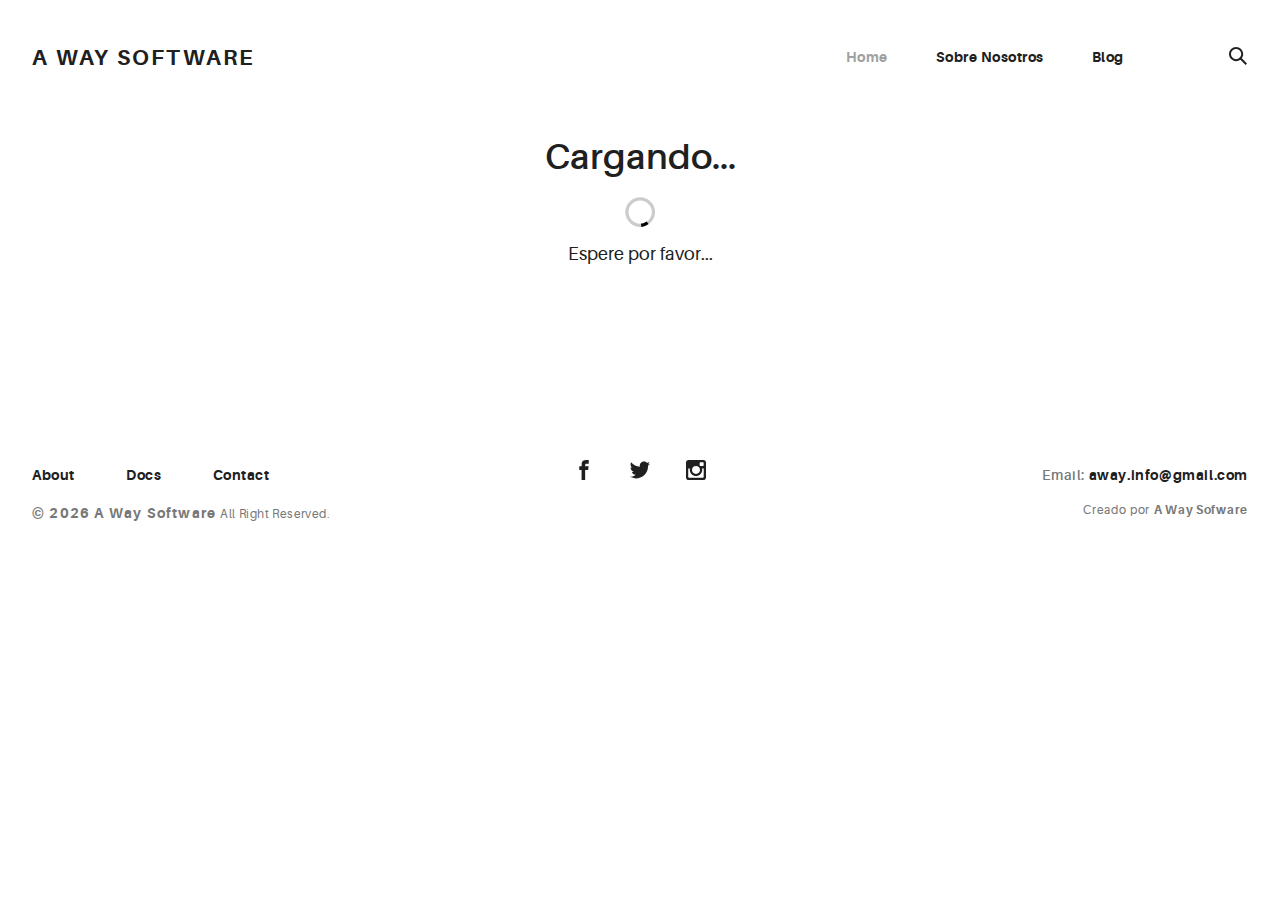
<file: docs/index.html>
<!doctype html><html lang="en"><head><meta charset="utf-8"><title>Portafolio</title><meta name="viewport" content="width=device-width,initial-scale=1"><!-- <link rel="icon" type="image/x-icon" href="favicon.ico"> --><link rel="icon" type="image/svg+xml" href="assets/img/urku-ico.svg"><link rel="stylesheet" href="assets/css/aurora-pack.min.css"><link rel="stylesheet" href="assets/css/aurora-theme-base.min.css"><link rel="stylesheet" href="assets/css/urku.css"><link href="styles.66aeaa2e5c2edb75f2fc.bundle.css" rel="stylesheet"/></head><body><app-root></app-root><script src="assets/js/svg4everybody.min.js"></script><script>svg4everybody();</script><script type="text/javascript" src="inline.318b50c57b4eba3d437b.bundle.js"></script><script type="text/javascript" src="polyfills.23490afe3349284ca349.bundle.js"></script><script type="text/javascript" src="main.e2e25ccaf93fe8a86437.bundle.js"></script></body></html>
</file>
<file: docs/assets/css/urku.css>
/* * * * * * * * * * * * * * * * * * * * *\ 
 UrkuPortfolio v1.0.0 
 Urku is a prtfolio template with a very clean style. 
 (c) 2016 Lionel <lionel@pixeden.com> (http://pixeden.com) 
 https://bitbucket.org/elrumordelaluz/urkuportfolio 
 Licensed under  MIT 
\* * * * * * * * * * * * * * * * * * * * */
@charset "UTF-8";
body {
  margin: 0;
}

.rk-container {
  margin-right: auto;
  margin-left: auto;
  padding-left: .25rem;
  padding-right: .25rem;
}
@media (min-width: 40em) {
  .rk-container {
    max-width: 88.88889em;
    width: 95vw;
  }
  .rk-container--inner {
    max-width: 68.88889em;
    width: 82vw;
  }
}
.rk-container--full {
  max-width: 100%;
  padding-left: 0;
  padding-right: 0;
  width: 100%;
}
@media (min-width: 64em) {
  .rk-container {
    padding-left: 0;
    padding-right: 0;
  }
}

.rk-main {
  z-index: 1;
  position: static;
}
.top-fixed .rk-main {
  padding-top: 8.5rem;
}
@media (min-width: 64em) {
  .rk-main {
    position: relative;
  }
}

.rk-header {
  background-color: #fff;
  position: relative;
  z-index: 5;
}
.top-fixed .rk-header {
  position: fixed;
}

.rk-topbar {
  -webkit-box-align: start;
  -webkit-align-items: flex-start;
  -ms-flex-align: start;
          align-items: flex-start;
  display: -webkit-box;
  display: -webkit-flex;
  display: -ms-flexbox;
  display:         flex;
  -webkit-flex-wrap: wrap;
      -ms-flex-wrap: wrap;
          flex-wrap: wrap;
  -webkit-box-pack: justify;
  -webkit-justify-content: space-between;
  -ms-flex-pack: justify;
          justify-content: space-between;
  padding-bottom: 3.3rem;
  padding-top: 2.8rem;
}
@media (min-width: 64em) {
  .rk-topbar {
    padding-bottom: 0;
  }
}

.rk-logo {
  -webkit-box-flex: 0;
  -webkit-flex: 0 0 100%;
      -ms-flex: 0 0 100%;
          flex: 0 0 100%;
  font-size: 1.375rem;
  font-weight: 700;
  letter-spacing: 2.25px;
  text-align: center;
  text-transform: uppercase;
  width: 20%;
}
.rk-logo sup {
  font-size: .5625rem;
  position: relative;
  top: -1px;
}
@media (min-width: 64em) {
  .rk-logo {
    -webkit-box-flex: 1;
    -webkit-flex: 1;
        -ms-flex: 1;
            flex: 1;
    text-align: left;
  }
}

.rk-search {
  -webkit-align-self: flex-start;
  -ms-flex-item-align: start;
          align-self: flex-start;
  margin-bottom: 3.4rem;
  margin-left: 7.7rem;
  padding-top: .16rem;
  position: relative;
}
.rk-search label,
.rk-search input {
  display: inline-block;
  vertical-align: middle;
}
.rk-search label {
  cursor: pointer;
  height: 1.875rem;
  left: -1.5rem;
  padding-bottom: .67em;
  padding-top: 0;
  position: absolute;
  top: 0;
  -webkit-transition: color .3s;
          transition: color .3s;
  width: 1.875rem;
  z-index: 20;
}
.rk-search svg {
  height: 100%;
  width: 100%;
}
.rk-search input {
  background-color: transparent;
  border: 0;
  font-size: .875rem;
  opacity: 0;
  outline: 0;
  padding: 0;
  padding-bottom: .3em;
  -webkit-transition: .3s;
          transition: .3s;
  z-index: 10;
  width: 1px;
}
.rk-search input:focus {
  opacity: 1;
  padding-left: .5rem;
  width: 100px;
}
.rk-search input:focus + label {
  color: #a0a0a0;
}

.rk-navmobile {
  position: relative;
}

.rk-mobile-menu {
  display: none;
}
.rk-mobile-menu + label {
  cursor: pointer;
  display: inline-block;
  height: 24px;
  left: 2.5vw;
  position: absolute;
  top: 2.7rem;
  width: 16px;
  z-index: 300;
}
.rk-mobile-menu + label svg {
  height: 4px;
  width: 20px;
  margin: 0;
  display: block;
  margin-bottom: 3px;
  -webkit-transition: .3s;
          transition: .3s;
}
.rk-mobile-menu + label svg:nth-of-type(1) {
  -webkit-transform-origin: center left;
      -ms-transform-origin: center left;
          transform-origin: center left;
}
.rk-mobile-menu + label svg:nth-of-type(3) {
  -webkit-transform-origin: center left;
      -ms-transform-origin: center left;
          transform-origin: center left;
}
@media (min-width: 64em) {
  .rk-mobile-menu + label {
    display: none;
  }
}
.rk-mobile-menu:checked + label,
.rk-mobile-menu + label:hover {
  color: #a0a0a0;
}
.rk-mobile-menu:checked + label svg:nth-of-type(1) {
  -webkit-transform: rotate(45deg);
      -ms-transform: rotate(45deg);
          transform: rotate(45deg);
}
.rk-mobile-menu:checked + label svg:nth-of-type(2) {
  -webkit-transform: translateX(-100%);
      -ms-transform: translateX(-100%);
          transform: translateX(-100%);
  opacity: 0;
}
.rk-mobile-menu:checked + label svg:nth-of-type(3) {
  -webkit-transform: rotate(-45deg);
      -ms-transform: rotate(-45deg);
          transform: rotate(-45deg);
}

.rk-footer {
  margin-top: 10.5rem;
  margin-bottom: 2rem;
}

.rk-footer__text {
  color: #787878;
  font-size: .75rem;
  margin-bottom: .875rem;
}
.rk-footer__text span {
  font-size: .875rem;
}

.rk-footer__copy {
  letter-spacing: .4px;
}
.rk-footer__copy span {
  letter-spacing: 1.2px;
}

.rk-footer__contact {
  display: inline-block;
  letter-spacing: .6px;
}

.rk-footer__by {
  letter-spacing: .7px;
}

.rk-social-btn {
  background: none;
  border: 0;
  display: inline-block;
  height: 20px;
  margin-left: 1rem;
  margin-right: 1rem;
  width: 20px;
}
.rk-social-btn:first-child {
  margin-left: 0;
}
.rk-social-btn:last-child {
  margin-right: 0;
}
.rk-social-btn svg {
  height: 100%;
  width: 100%;
}

.rk-layout-ctrl-cont {
  position: absolute;
  text-align: right;
  top: 2.65rem;
  padding-right: 2.5rem;
}
.top-fixed .rk-layout-ctrl-cont {
  position: fixed;
  z-index: 401;
}
.top-fixed .rk-layout-ctrl-cont:first-of-type {
  top: 2.65rem;
}
@media (min-width: 64em) {
  .rk-layout-ctrl-cont {
    padding-right: 0;
    top: 2.25rem;
  }
  .rk-layout-ctrl-cont:first-of-type {
    top: 0;
  }
  .top-fixed .rk-layout-ctrl-cont {
    top: 10.7625rem;
    z-index: -1;
  }
  .top-fixed .rk-layout-ctrl-cont:first-of-type {
    top: 8.5rem;
  }
}

.rk-layout-ctrl {
  cursor: pointer;
  display: none;
  float: right;
  clear: both;
  height: 28px;
  opacity: 0;
  padding-right: .09rem;
  padding-top: 0;
  -webkit-transition: color .3s;
          transition: color .3s;
  width: 20px;
  z-index: 401;
  position: absolute;
}
.rk-layout-ctrl:hover {
  color: #a0a0a0;
}
.rk-layout-ctrl svg {
  height: 100%;
  width: 100%;
}
@media (min-width: 40em) {
  .rk-layout-ctrl {
    display: inline-block;
  }
}
@media (min-width: 64em) {
  .rk-layout-ctrl {
    opacity: 1;
    position: static;
  }
}

.layout-ctrl-input {
  display: none;
}
.layout-ctrl-input:checked + .rk-layout-ctrl-cont label {
  display: none;
  color: #a0a0a0;
}
@media (min-width: 64em) {
  .layout-ctrl-input:checked + .rk-layout-ctrl-cont label {
    display: block;
  }
}

.rk-layout-ctrl-mobile {
  color: #a0a0a0;
  height: 19px;
  position: absolute;
  right: 40px;
  top: 46px;
  width: 19px;
  z-index: 400;
}
.top-fixed .rk-layout-ctrl-mobile {
  position: fixed;
}
.rk-layout-ctrl-mobile svg {
  -webkit-transition: -webkit-transform 250ms;
          transition:         transform 250ms;
  position: absolute;
  width: 48%;
}
.rk-layout-ctrl-mobile svg:nth-child(1),
.rk-layout-ctrl-mobile svg:nth-child(2) {
  top: 0;
  -webkit-transform-origin: top center;
      -ms-transform-origin: top center;
          transform-origin: top center;
}
.rk-layout-ctrl-mobile svg:nth-child(1),
.rk-layout-ctrl-mobile svg:nth-child(3) {
  left: 0;
}
.rk-layout-ctrl-mobile svg:nth-child(2),
.rk-layout-ctrl-mobile svg:nth-child(4) {
  right: 0;
}
.rk-layout-ctrl-mobile svg:nth-child(3),
.rk-layout-ctrl-mobile svg:nth-child(4) {
  bottom: 0;
  -webkit-transform-origin: bottom center;
      -ms-transform-origin: bottom center;
          transform-origin: bottom center;
}
.rk-layout-ctrl-mobile svg:nth-child(1),
.rk-layout-ctrl-mobile svg:nth-child(4) {
  -webkit-transform: scaleY(1.3);
      -ms-transform: scaleY(1.3);
          transform: scaleY(1.3);
}
.rk-layout-ctrl-mobile svg:nth-child(2),
.rk-layout-ctrl-mobile svg:nth-child(3) {
  -webkit-transform: scaleY(.7);
      -ms-transform: scaleY(.7);
          transform: scaleY(.7);
}
.rk-layout-ctrl-mobile.layout-blog svg:nth-child(1),
.rk-layout-ctrl-mobile.layout-blog svg:nth-child(3) {
  -webkit-transform: scaleX(1.3);
      -ms-transform: scaleX(1.3);
          transform: scaleX(1.3);
  -webkit-transform-origin: left center;
      -ms-transform-origin: left center;
          transform-origin: left center;
}
.rk-layout-ctrl-mobile.layout-blog svg:nth-child(2),
.rk-layout-ctrl-mobile.layout-blog svg:nth-child(4) {
  -webkit-transform: scaleX(1.3);
      -ms-transform: scaleX(1.3);
          transform: scaleX(1.3);
  -webkit-transform-origin: right center;
      -ms-transform-origin: right center;
          transform-origin: right center;
}
#layout-grid:checked ~ .rk-layout-ctrl-mobile svg {
  -webkit-transform: scale(1);
      -ms-transform: scale(1);
          transform: scale(1);
}
@media (max-width: 40em) {
  .rk-layout-ctrl-mobile {
    display: none;
  }
}
@media (min-width: 64em) {
  .rk-layout-ctrl-mobile {
    display: none;
  }
}

.rk-portfolio__items {
  margin-top: -4px;
}
@media (min-width: 40em) {
  .rk-portfolio__items {
    display: -webkit-box;
    display: -webkit-flex;
    display: -ms-flexbox;
    display:         flex;
    -webkit-flex-wrap: wrap;
        -ms-flex-wrap: wrap;
            flex-wrap: wrap;
    margin-left: -4px;
    margin-right: -4px;
  }
}

.rk-item {
  display: block;
  margin: 0;
  margin-bottom: .5rem;
  position: relative;
}
.rk-item.ae-masonry__item {
  display: inline-block;
  margin-bottom: 0;
}
.rk-item img {
  display: block;
  width: 100%;
}
.rk-item:hover .item-meta {
  opacity: 1;
  visibility: visible;
}
.rk-item--flex {
  background-position: center center;
  background-repeat: no-repeat;
  background-size: cover;
  border-color: white;
  border-width: 4px;
  border-style: solid;
  -webkit-box-flex: 1;
  -webkit-flex: 1;
      -ms-flex: 1;
          flex: 1;
  margin-bottom: 0;
  overflow: hidden;
}
.rk-item--flex:after {
  display: none;
}
.rk-item--flex:before {
  content: "";
  display: block;
  padding-top: 100%;
}
.rk-item--flex:hover {
  background-color: #000;
  background-blend-mode: luminosity;
}
@media (min-width: 40em) {
  .rk-item {
    border-width: 4px;
  }
}

.post-img {
  background-position: center center;
  background-repeat: no-repeat;
  background-size: cover;
  display: block;
  position: relative;
}
.post-img:before {
  content: "";
  display: block;
  padding-top: 100%;
}
.post-img:hover {
  background-color: #000;
  background-blend-mode: luminosity;
}
.post-img:hover .item-meta {
  opacity: 1;
  visibility: visible;
}

.item-meta {
  -webkit-box-align: center;
  -webkit-align-items: center;
  -ms-flex-align: center;
          align-items: center;
  background-color: rgba(255, 255, 255, .75);
  bottom: 0;
  color: #202020;
  display: -webkit-box;
  display: -webkit-flex;
  display: -ms-flexbox;
  display:         flex;
  -webkit-box-orient: vertical;
  -webkit-box-direction: normal;
  -webkit-flex-direction: column;
      -ms-flex-direction: column;
          flex-direction: column;
  font-size: .67rem;
  -webkit-box-pack: center;
  -webkit-justify-content: center;
  -ms-flex-pack: center;
          justify-content: center;
  left: 0;
  margin: auto;
  opacity: 0;
  padding: 2%;
  position: absolute;
  right: 0;
  text-align: center;
  -webkit-transition: opacity .5s;
          transition: opacity .5s;
  top: 0;
}
.item-meta h2 {
  font-size: 2.25em;
  font-weight: 700;
}
.item-meta p {
  font-size: 1.5em;
  margin-bottom: 0;
}
@media (min-width: 64em) {
  .item-meta {
    font-size: 1vw;
  }
}
@media (min-width: 94.75em) {
  .item-meta {
    font-size: 1rem;
  }
}

@media (min-width: 40em) {
  .rk-size-12 .item-meta h2,
  .fz-12 .item-meta2 h2 {
    font-size: 2.25em;
  }
  .rk-size-12 .item-meta p,
  .fz-12 .item-meta2 p {
    font-size: 1.5em;
  }
  .rk-size-8 .item-meta h2,
  .fz-8 .item-meta h2 {
    font-size: 2em;
  }
  .rk-size-8 .item-meta p,
  .fz-8 .item-meta p {
    font-size: 1.5em;
  }
  .rk-size-6 .item-meta h2,
  .fz-6 .item-meta h2 {
    font-size: 1.75em;
  }
  .rk-size-6 .item-meta p,
  .fz-6 .item-meta p {
    font-size: 1.3125em;
  }
  .rk-size-4 .item-meta h2,
  .fz-4 .item-meta h2 {
    font-size: 1.5em;
  }
  .rk-size-4 .item-meta p,
  .fz-4 .item-meta p {
    font-size: 1.125em;
  }
  .rk-size-3 .item-meta h2,
  .fz-3 .item-meta h2 {
    font-size: 1.3125em;
  }
  .rk-size-3 .item-meta p,
  .fz-3 .item-meta p {
    font-size: 1.125em;
  }
  #layout-grid:checked ~ .rk-portfolio .rk-tosize-12 .item-meta h2 {
    font-size: 2.25em;
  }
  #layout-grid:checked ~ .rk-portfolio .rk-tosize-12 .item-meta p {
    font-size: 1.5em;
  }
  #layout-grid:checked ~ .rk-portfolio .rk-tosize-6 .item-meta h2 {
    font-size: 1.75em;
  }
  #layout-grid:checked ~ .rk-portfolio .rk-tosize-6 .item-meta p {
    font-size: 1.3125em;
  }
  #layout-grid:checked ~ .rk-portfolio .rk-tosize-4 .item-meta h2,
  #layout-grid:checked ~ .rk-portfolio .rk-tosize-8 .rk-tosize-6 .item-meta h2 {
    font-size: 1.5em;
  }
  #layout-grid:checked ~ .rk-portfolio .rk-tosize-4 .item-meta p,
  #layout-grid:checked ~ .rk-portfolio .rk-tosize-8 .rk-tosize-6 .item-meta p {
    font-size: 1.125em;
  }
  #layout-grid:checked ~ .rk-portfolio .rk-tosize-3 .item-meta h2,
  #layout-grid:checked ~ .rk-portfolio .rk-tosize-6 .rk-tosize-6 .item-meta h2 {
    font-size: 1.3125em;
  }
  #layout-grid:checked ~ .rk-portfolio .rk-tosize-3 .item-meta p,
  #layout-grid:checked ~ .rk-portfolio .rk-tosize-6 .rk-tosize-6 .item-meta p {
    font-size: 1.125em;
  }
}

.ae-masonry .item-meta h2 {
  font-size: 2.25em;
}

.ae-masonry .item-meta p {
  font-size: 1.5em;
}

@media (min-width: 40em) {
  .rk-portfolio .ae-masonry-sm-2 .item-meta h2,
  .rk-portfolio .ae-grid__item[class*="item-sm"]:nth-child(1):nth-last-child(2) h2,
  .rk-portfolio .ae-grid__item[class*="item-sm"]:nth-child(1):nth-last-child(2) ~ .ae-grid__item[class*="item-sm"] h2 {
    font-size: 1.75em;
  }
  .rk-portfolio .ae-masonry-sm-2 .item-meta p,
  .rk-portfolio .ae-grid__item[class*="item-sm"]:nth-child(1):nth-last-child(2) p,
  .rk-portfolio .ae-grid__item[class*="item-sm"]:nth-child(1):nth-last-child(2) ~ .ae-grid__item[class*="item-sm"] p {
    font-size: 1.3125em;
  }
  .rk-portfolio .ae-masonry-sm-3 .item-meta h2,
  .rk-portfolio .ae-grid__item[class*="item-sm"]:nth-child(1):nth-last-child(3) h2,
  .rk-portfolio .ae-grid__item[class*="item-sm"]:nth-child(1):nth-last-child(3) ~ .ae-grid__item[class*="item-sm"] h2 {
    font-size: 1.5em;
  }
  .rk-portfolio .ae-masonry-sm-3 .item-meta p,
  .rk-portfolio .ae-grid__item[class*="item-sm"]:nth-child(1):nth-last-child(3) p,
  .rk-portfolio .ae-grid__item[class*="item-sm"]:nth-child(1):nth-last-child(3) ~ .ae-grid__item[class*="item-sm"] p {
    font-size: 1.125em;
  }
  .rk-portfolio .ae-masonry-sm-4 .item-meta h2,
  .rk-portfolio .ae-grid__item[class*="item-sm"]:nth-child(1):nth-last-child(4) h2,
  .rk-portfolio .ae-grid__item[class*="item-sm"]:nth-child(1):nth-last-child(4) ~ .ae-grid__item[class*="item-sm"] h2 {
    font-size: 1.3125em;
  }
  .rk-portfolio .ae-masonry-sm-4 .item-meta p,
  .rk-portfolio .ae-grid__item[class*="item-sm"]:nth-child(1):nth-last-child(4) p,
  .rk-portfolio .ae-grid__item[class*="item-sm"]:nth-child(1):nth-last-child(4) ~ .ae-grid__item[class*="item-sm"] p {
    font-size: 1.125em;
  }
}

@media (min-width: 52em) {
  .rk-portfolio .ae-masonry-md-2 .item-meta h2,
  .rk-portfolio .ae-grid__item[class*="item-md"]:nth-child(1):nth-last-child(2) h2,
  .rk-portfolio .ae-grid__item[class*="item-md"]:nth-child(1):nth-last-child(2) ~ .ae-grid__item[class*="item-md"] h2 {
    font-size: 1.75em;
  }
  .rk-portfolio .ae-masonry-md-2 .item-meta p,
  .rk-portfolio .ae-grid__item[class*="item-md"]:nth-child(1):nth-last-child(2) p,
  .rk-portfolio .ae-grid__item[class*="item-md"]:nth-child(1):nth-last-child(2) ~ .ae-grid__item[class*="item-md"] p {
    font-size: 1.3125em;
  }
  .rk-portfolio .ae-masonry-md-3 .item-meta h2,
  .rk-portfolio .ae-grid__item[class*="item-md"]:nth-child(1):nth-last-child(3) h2,
  .rk-portfolio .ae-grid__item[class*="item-md"]:nth-child(1):nth-last-child(3) ~ .ae-grid__item[class*="item-md"] h2 {
    font-size: 1.5em;
  }
  .rk-portfolio .ae-masonry-md-3 .item-meta p,
  .rk-portfolio .ae-grid__item[class*="item-md"]:nth-child(1):nth-last-child(3) p,
  .rk-portfolio .ae-grid__item[class*="item-md"]:nth-child(1):nth-last-child(3) ~ .ae-grid__item[class*="item-md"] p {
    font-size: 1.125em;
  }
  .rk-portfolio .ae-masonry-md-4 .item-meta h2,
  .rk-portfolio .ae-grid__item[class*="item-md"]:nth-child(1):nth-last-child(4) h2,
  .rk-portfolio .ae-grid__item[class*="item-md"]:nth-child(1):nth-last-child(4) ~ .ae-grid__item[class*="item-md"] h2 {
    font-size: 1.3125em;
  }
  .rk-portfolio .ae-masonry-md-4 .item-meta p,
  .rk-portfolio .ae-grid__item[class*="item-md"]:nth-child(1):nth-last-child(4) p,
  .rk-portfolio .ae-grid__item[class*="item-md"]:nth-child(1):nth-last-child(4) ~ .ae-grid__item[class*="item-md"] p {
    font-size: 1.125em;
  }
}

@media (min-width: 64em) {
  .rk-portfolio .ae-masonry-lg-2 .item-meta h2,
  .rk-portfolio .ae-grid__item[class*="item-lg"]:nth-child(1):nth-last-child(2) h2,
  .rk-portfolio .ae-grid__item[class*="item-lg"]:nth-child(1):nth-last-child(2) ~ .ae-grid__item[class*="item-lg"] h2 {
    font-size: 1.75em;
  }
  .rk-portfolio .ae-masonry-lg-2 .item-meta p,
  .rk-portfolio .ae-grid__item[class*="item-lg"]:nth-child(1):nth-last-child(2) p,
  .rk-portfolio .ae-grid__item[class*="item-lg"]:nth-child(1):nth-last-child(2) ~ .ae-grid__item[class*="item-lg"] p {
    font-size: 1.3125em;
  }
  .rk-portfolio .ae-masonry-lg-3 .item-meta h2,
  .rk-portfolio .ae-grid__item[class*="item-lg"]:nth-child(1):nth-last-child(3) h2,
  .rk-portfolio .ae-grid__item[class*="item-lg"]:nth-child(1):nth-last-child(3) ~ .ae-grid__item[class*="item-lg"] h2 {
    font-size: 1.5em;
  }
  .rk-portfolio .ae-masonry-lg-3 .item-meta p,
  .rk-portfolio .ae-grid__item[class*="item-lg"]:nth-child(1):nth-last-child(3) p,
  .rk-portfolio .ae-grid__item[class*="item-lg"]:nth-child(1):nth-last-child(3) ~ .ae-grid__item[class*="item-lg"] p {
    font-size: 1.125em;
  }
  .rk-portfolio .ae-masonry-lg-4 .item-meta h2,
  .rk-portfolio .ae-grid__item[class*="item-lg"]:nth-child(1):nth-last-child(4) h2,
  .rk-portfolio .ae-grid__item[class*="item-lg"]:nth-child(1):nth-last-child(4) ~ .ae-grid__item[class*="item-lg"] h2 {
    font-size: 1.3125em;
  }
  .rk-portfolio .ae-masonry-lg-4 .item-meta p,
  .rk-portfolio .ae-grid__item[class*="item-lg"]:nth-child(1):nth-last-child(4) p,
  .rk-portfolio .ae-grid__item[class*="item-lg"]:nth-child(1):nth-last-child(4) ~ .ae-grid__item[class*="item-lg"] p {
    font-size: 1.125em;
  }
}

@media (min-width: 75em) {
  .rk-portfolio .ae-masonry-xl-2 .item-meta h2,
  .rk-portfolio .ae-grid__item[class*="item-xl"]:nth-child(1):nth-last-child(2) h2,
  .rk-portfolio .ae-grid__item[class*="item-xl"]:nth-child(1):nth-last-child(2) ~ .ae-grid__item[class*="item-xl"] h2 {
    font-size: 1.75em;
  }
  .rk-portfolio .ae-masonry-xl-2 .item-meta p,
  .rk-portfolio .ae-grid__item[class*="item-xl"]:nth-child(1):nth-last-child(2) p,
  .rk-portfolio .ae-grid__item[class*="item-xl"]:nth-child(1):nth-last-child(2) ~ .ae-grid__item[class*="item-xl"] p {
    font-size: 1.3125em;
  }
  .rk-portfolio .ae-masonry-xl-3 .item-meta h2,
  .rk-portfolio .ae-grid__item[class*="item-xl"]:nth-child(1):nth-last-child(3) h2,
  .rk-portfolio .ae-grid__item[class*="item-xl"]:nth-child(1):nth-last-child(3) ~ .ae-grid__item[class*="item-xl"] h2 {
    font-size: 1.5em;
  }
  .rk-portfolio .ae-masonry-xl-3 .item-meta p,
  .rk-portfolio .ae-grid__item[class*="item-xl"]:nth-child(1):nth-last-child(3) p,
  .rk-portfolio .ae-grid__item[class*="item-xl"]:nth-child(1):nth-last-child(3) ~ .ae-grid__item[class*="item-xl"] p {
    font-size: 1.125em;
  }
  .rk-portfolio .ae-masonry-xl-4 .item-meta h2,
  .rk-portfolio .ae-grid__item[class*="item-xl"]:nth-child(1):nth-last-child(4) h2,
  .rk-portfolio .ae-grid__item[class*="item-xl"]:nth-child(1):nth-last-child(4) ~ .ae-grid__item[class*="item-xl"] h2 {
    font-size: 1.3125em;
  }
  .rk-portfolio .ae-masonry-xl-4 .item-meta p,
  .rk-portfolio .ae-grid__item[class*="item-xl"]:nth-child(1):nth-last-child(4) p,
  .rk-portfolio .ae-grid__item[class*="item-xl"]:nth-child(1):nth-last-child(4) ~ .ae-grid__item[class*="item-xl"] p {
    font-size: 1.125em;
  }
}

@media (min-width: 40em) {
  .rk-size-1 {
    -webkit-box-flex: 0;
    -webkit-flex-grow: 0;
    -ms-flex-positive: 0;
            flex-grow: 0;
    -webkit-flex-shrink: 0;
    -ms-flex-negative: 0;
            flex-shrink: 0;
    -webkit-flex-basis: auto;
    -ms-flex-preferred-size: auto;
            flex-basis: auto;
    width: 8.33333%;
  }
  .rk-size-2 {
    -webkit-box-flex: 0;
    -webkit-flex-grow: 0;
    -ms-flex-positive: 0;
            flex-grow: 0;
    -webkit-flex-shrink: 0;
    -ms-flex-negative: 0;
            flex-shrink: 0;
    -webkit-flex-basis: auto;
    -ms-flex-preferred-size: auto;
            flex-basis: auto;
    width: 16.66667%;
  }
  .rk-size-3 {
    -webkit-box-flex: 0;
    -webkit-flex-grow: 0;
    -ms-flex-positive: 0;
            flex-grow: 0;
    -webkit-flex-shrink: 0;
    -ms-flex-negative: 0;
            flex-shrink: 0;
    -webkit-flex-basis: auto;
    -ms-flex-preferred-size: auto;
            flex-basis: auto;
    width: 25%;
  }
  .rk-size-4 {
    -webkit-box-flex: 0;
    -webkit-flex-grow: 0;
    -ms-flex-positive: 0;
            flex-grow: 0;
    -webkit-flex-shrink: 0;
    -ms-flex-negative: 0;
            flex-shrink: 0;
    -webkit-flex-basis: auto;
    -ms-flex-preferred-size: auto;
            flex-basis: auto;
    width: 33.33333%;
  }
  .rk-size-5 {
    -webkit-box-flex: 0;
    -webkit-flex-grow: 0;
    -ms-flex-positive: 0;
            flex-grow: 0;
    -webkit-flex-shrink: 0;
    -ms-flex-negative: 0;
            flex-shrink: 0;
    -webkit-flex-basis: auto;
    -ms-flex-preferred-size: auto;
            flex-basis: auto;
    width: 41.66667%;
  }
  .rk-size-6 {
    -webkit-box-flex: 0;
    -webkit-flex-grow: 0;
    -ms-flex-positive: 0;
            flex-grow: 0;
    -webkit-flex-shrink: 0;
    -ms-flex-negative: 0;
            flex-shrink: 0;
    -webkit-flex-basis: auto;
    -ms-flex-preferred-size: auto;
            flex-basis: auto;
    width: 50%;
  }
  .rk-size-7 {
    -webkit-box-flex: 0;
    -webkit-flex-grow: 0;
    -ms-flex-positive: 0;
            flex-grow: 0;
    -webkit-flex-shrink: 0;
    -ms-flex-negative: 0;
            flex-shrink: 0;
    -webkit-flex-basis: auto;
    -ms-flex-preferred-size: auto;
            flex-basis: auto;
    width: 58.33333%;
  }
  .rk-size-8 {
    -webkit-box-flex: 0;
    -webkit-flex-grow: 0;
    -ms-flex-positive: 0;
            flex-grow: 0;
    -webkit-flex-shrink: 0;
    -ms-flex-negative: 0;
            flex-shrink: 0;
    -webkit-flex-basis: auto;
    -ms-flex-preferred-size: auto;
            flex-basis: auto;
    width: 66.66667%;
  }
  .rk-size-9 {
    -webkit-box-flex: 0;
    -webkit-flex-grow: 0;
    -ms-flex-positive: 0;
            flex-grow: 0;
    -webkit-flex-shrink: 0;
    -ms-flex-negative: 0;
            flex-shrink: 0;
    -webkit-flex-basis: auto;
    -ms-flex-preferred-size: auto;
            flex-basis: auto;
    width: 75%;
  }
  .rk-size-10 {
    -webkit-box-flex: 0;
    -webkit-flex-grow: 0;
    -ms-flex-positive: 0;
            flex-grow: 0;
    -webkit-flex-shrink: 0;
    -ms-flex-negative: 0;
            flex-shrink: 0;
    -webkit-flex-basis: auto;
    -ms-flex-preferred-size: auto;
            flex-basis: auto;
    width: 83.33333%;
  }
  .rk-size-11 {
    -webkit-box-flex: 0;
    -webkit-flex-grow: 0;
    -ms-flex-positive: 0;
            flex-grow: 0;
    -webkit-flex-shrink: 0;
    -ms-flex-negative: 0;
            flex-shrink: 0;
    -webkit-flex-basis: auto;
    -ms-flex-preferred-size: auto;
            flex-basis: auto;
    width: 91.66667%;
  }
  .rk-size-12 {
    -webkit-box-flex: 0;
    -webkit-flex-grow: 0;
    -ms-flex-positive: 0;
            flex-grow: 0;
    -webkit-flex-shrink: 0;
    -ms-flex-negative: 0;
            flex-shrink: 0;
    -webkit-flex-basis: auto;
    -ms-flex-preferred-size: auto;
            flex-basis: auto;
    width: 100%;
  }
}

#layout-grid:checked ~ .rk-portfolio .rk-tosize-1 {
  -webkit-box-flex: 0;
  -webkit-flex-grow: 0;
  -ms-flex-positive: 0;
          flex-grow: 0;
  -webkit-flex-shrink: 0;
  -ms-flex-negative: 0;
          flex-shrink: 0;
  -webkit-flex-basis: auto;
  -ms-flex-preferred-size: auto;
          flex-basis: auto;
  width: 8.33333%;
}

#layout-grid:checked ~ .rk-portfolio .rk-tosize-2 {
  -webkit-box-flex: 0;
  -webkit-flex-grow: 0;
  -ms-flex-positive: 0;
          flex-grow: 0;
  -webkit-flex-shrink: 0;
  -ms-flex-negative: 0;
          flex-shrink: 0;
  -webkit-flex-basis: auto;
  -ms-flex-preferred-size: auto;
          flex-basis: auto;
  width: 16.66667%;
}

#layout-grid:checked ~ .rk-portfolio .rk-tosize-3 {
  -webkit-box-flex: 0;
  -webkit-flex-grow: 0;
  -ms-flex-positive: 0;
          flex-grow: 0;
  -webkit-flex-shrink: 0;
  -ms-flex-negative: 0;
          flex-shrink: 0;
  -webkit-flex-basis: auto;
  -ms-flex-preferred-size: auto;
          flex-basis: auto;
  width: 25%;
}

#layout-grid:checked ~ .rk-portfolio .rk-tosize-4 {
  -webkit-box-flex: 0;
  -webkit-flex-grow: 0;
  -ms-flex-positive: 0;
          flex-grow: 0;
  -webkit-flex-shrink: 0;
  -ms-flex-negative: 0;
          flex-shrink: 0;
  -webkit-flex-basis: auto;
  -ms-flex-preferred-size: auto;
          flex-basis: auto;
  width: 33.33333%;
}

#layout-grid:checked ~ .rk-portfolio .rk-tosize-5 {
  -webkit-box-flex: 0;
  -webkit-flex-grow: 0;
  -ms-flex-positive: 0;
          flex-grow: 0;
  -webkit-flex-shrink: 0;
  -ms-flex-negative: 0;
          flex-shrink: 0;
  -webkit-flex-basis: auto;
  -ms-flex-preferred-size: auto;
          flex-basis: auto;
  width: 41.66667%;
}

#layout-grid:checked ~ .rk-portfolio .rk-tosize-6 {
  -webkit-box-flex: 0;
  -webkit-flex-grow: 0;
  -ms-flex-positive: 0;
          flex-grow: 0;
  -webkit-flex-shrink: 0;
  -ms-flex-negative: 0;
          flex-shrink: 0;
  -webkit-flex-basis: auto;
  -ms-flex-preferred-size: auto;
          flex-basis: auto;
  width: 50%;
}

#layout-grid:checked ~ .rk-portfolio .rk-tosize-7 {
  -webkit-box-flex: 0;
  -webkit-flex-grow: 0;
  -ms-flex-positive: 0;
          flex-grow: 0;
  -webkit-flex-shrink: 0;
  -ms-flex-negative: 0;
          flex-shrink: 0;
  -webkit-flex-basis: auto;
  -ms-flex-preferred-size: auto;
          flex-basis: auto;
  width: 58.33333%;
}

#layout-grid:checked ~ .rk-portfolio .rk-tosize-8 {
  -webkit-box-flex: 0;
  -webkit-flex-grow: 0;
  -ms-flex-positive: 0;
          flex-grow: 0;
  -webkit-flex-shrink: 0;
  -ms-flex-negative: 0;
          flex-shrink: 0;
  -webkit-flex-basis: auto;
  -ms-flex-preferred-size: auto;
          flex-basis: auto;
  width: 66.66667%;
}

#layout-grid:checked ~ .rk-portfolio .rk-tosize-9 {
  -webkit-box-flex: 0;
  -webkit-flex-grow: 0;
  -ms-flex-positive: 0;
          flex-grow: 0;
  -webkit-flex-shrink: 0;
  -ms-flex-negative: 0;
          flex-shrink: 0;
  -webkit-flex-basis: auto;
  -ms-flex-preferred-size: auto;
          flex-basis: auto;
  width: 75%;
}

#layout-grid:checked ~ .rk-portfolio .rk-tosize-10 {
  -webkit-box-flex: 0;
  -webkit-flex-grow: 0;
  -ms-flex-positive: 0;
          flex-grow: 0;
  -webkit-flex-shrink: 0;
  -ms-flex-negative: 0;
          flex-shrink: 0;
  -webkit-flex-basis: auto;
  -ms-flex-preferred-size: auto;
          flex-basis: auto;
  width: 83.33333%;
}

#layout-grid:checked ~ .rk-portfolio .rk-tosize-11 {
  -webkit-box-flex: 0;
  -webkit-flex-grow: 0;
  -ms-flex-positive: 0;
          flex-grow: 0;
  -webkit-flex-shrink: 0;
  -ms-flex-negative: 0;
          flex-shrink: 0;
  -webkit-flex-basis: auto;
  -ms-flex-preferred-size: auto;
          flex-basis: auto;
  width: 91.66667%;
}

#layout-grid:checked ~ .rk-portfolio .rk-tosize-12 {
  -webkit-box-flex: 0;
  -webkit-flex-grow: 0;
  -ms-flex-positive: 0;
          flex-grow: 0;
  -webkit-flex-shrink: 0;
  -ms-flex-negative: 0;
          flex-shrink: 0;
  -webkit-flex-basis: auto;
  -ms-flex-preferred-size: auto;
          flex-basis: auto;
  width: 100%;
}

#layout-grid:checked ~ .rk-portfolio .rk-tosize-auto {
  -webkit-box-flex: 1;
  -webkit-flex: 1;
      -ms-flex: 1;
          flex: 1;
}

@media (min-width: 40em) {
  .rk-landscape:before {
    padding-top: 66.93548%;
  }
  .rk-landscape-alt:before {
    padding-top: 56.45161%;
  }
  .rk-portrait:before {
    padding-top: 134.74026%;
  }
  .rk-square:before {
    padding-top: 100%;
  }
}

#layout-grid:checked ~ .rk-portfolio .rk-tolandscape:before,
#layout-grid:checked ~ .rk-blog .rk-tolandscape:before,
.rk-blog--columns .rk-tolandscape:before {
  padding-top: 66.93548%;
}

#layout-grid:checked ~ .rk-portfolio .rk-tolandscape-alt:before,
#layout-grid:checked ~ .rk-blog .rk-tolandscape-alt:before,
.rk-blog--columns .rk-tolandscape-alt:before {
  padding-top: 56.45161%;
}

#layout-grid:checked ~ .rk-portfolio .rk-toportrait:before,
#layout-grid:checked ~ .rk-blog .rk-toportrait:before,
.rk-blog--columns .rk-toportrait:before {
  padding-top: 134.74026%;
}

#layout-grid:checked ~ .rk-portfolio .rk-tosquare:before,
#layout-grid:checked ~ .rk-blog .rk-tosquare:before,
.rk-blog--columns .rk-tosquare:before {
  padding-top: 100%;
}

.item-1 {
  background-image: url("../img/project-1.jpg");
}
@media (min-width: 40em) {
  #layout-grid:checked ~ .rk-portfolio .item-1 {
    background-position: center left;
  }
}

.item-2 {
  background-image: url("../img/project-2.jpg");
}

.item-3 {
  background-image: url("../img/project-3.jpg");
}

.item-4 {
  background-image: url("../img/project-4.jpg");
}

.item-5 {
  background-image: url("../img/project-5.jpg");
}
@media (min-width: 40em) {
  #layout-grid:checked ~ .rk-portfolio .item-5 {
    background-position: center left;
  }
}

.item-6 {
  background-image: url("../img/project-6.jpg");
}
@media (min-width: 40em) {
  #layout-grid:checked ~ .rk-portfolio .item-6 {
    background-position: top center;
  }
}

.item-7 {
  background-image: url("../img/project-7.jpg");
}

.item-8 {
  background-image: url("../img/project-8.jpg");
}

.item-9 {
  background-image: url("../img/project-9.jpg");
}

.item-10 {
  background-image: url("../img/project-10.jpg");
}

.item-11 {
  background-image: url("../img/project-11.jpg");
}

.item-12 {
  background-image: url("../img/project-12.jpg");
}

.item-13 {
  background-image: url("../img/project-13.jpg");
}
@media (min-width: 40em) {
  #layout-grid:checked ~ .rk-portfolio .item-13 {
    background-position: top right;
  }
  #layout-grid:checked ~ .rk-portfolio .item-13 {
    background-size: 142%;
  }
}

.item-14 {
  background-image: url("../img/project-14.jpg");
}

.item-15 {
  background-image: url("../img/project-15.jpg");
}

@media (min-width: 40em) {
  #layout-grid:checked ~ .rk-portfolio .rk-items-cont {
    display: -webkit-box;
    display: -webkit-flex;
    display: -ms-flexbox;
    display:         flex;
  }
}

.rk-portfolio-cover {
  background-position: center center;
  background-size: cover;
  display: -webkit-box;
  display: -webkit-flex;
  display: -ms-flexbox;
  display:         flex;
  -webkit-box-pack: center;
  -webkit-justify-content: center;
  -ms-flex-pack: center;
          justify-content: center;
  -webkit-box-align: end;
  -webkit-align-items: flex-end;
  -ms-flex-align: end;
          align-items: flex-end;
  height: 100vh;
  padding-bottom: 1.5rem;
  width: 100%;
}
@media (min-width: 40em) {
  .rk-portfolio-cover {
    padding-bottom: 2.5rem;
  }
}

.rk-portfolio--inner img {
  width: 100%;
}

.rk-portfolio-title {
  letter-spacing: .0359em;
}

.rk-portfolio-category {
  letter-spacing: .021em;
}

.rk-portfolio-inner-client span {
  letter-spacing: .05em;
}

.rk-portfolio-inner-website {
  letter-spacing: .05em;
}

.rk-portfolio-inner-date {
  letter-spacing: .02em;
}

.rk-portfolio-info {
  margin-top: 4.9rem;
}

.rk-portfolio-inner-title {
  margin-top: .2em;
}

.rk-portfolio-details p {
  margin-bottom: .4rem;
}

.item-inside__meta {
  text-align: center;
}
.item-inside__meta--contrast:before {
  background-color: rgba(255, 255, 255, .3);
  content: "";
  height: 100%;
  left: 0;
  position: absolute;
  top: 0;
  width: 100%;
  z-index: 1;
}
.item-inside__meta .rk-portfolio-title,
.item-inside__meta .rk-portfolio-category {
  position: relative;
  z-index: 2;
}

.inner-box-1 {
  margin-top: 3.4rem;
}

.inner-box-3 {
  margin-top: 6.6rem;
}

.inner-box-4 {
  margin-top: 6rem;
}

.item-inside-1 {
  /* background-image: url("../img/project-1.jpg"); */
  background-position: 50% 100%;
  background-size: 350%;
}
@media only screen and (-webkit-min-device-pixel-ratio: 1.5), only screen and (min--moz-device-pixel-ratio: 1.5), only screen and (-o-min-device-pixel-ratio: 3/2), only screen and (min-device-pixel-ratio: 1.5) {
  .item-inside-1 {
    background-image: url("../img/project-1h.jpg");
  }
}
@media (min-width: 40em) {
  .item-inside-1 {
    background-size: 150%;
  }
}

.post-inside-1 {
  background-image: url("../img/post-1.jpg");
}

#layout-grid:checked ~ .rk-portfolio,
#layout-grid:checked ~ .rk-blog {
  -webkit-animation: op2 .5s;
          animation: op2 .5s;
}

#layout-base:checked ~ .rk-portfolio,
#layout-base:checked ~ .rk-blog {
  -webkit-animation: op .5s;
          animation: op .5s;
}

@-webkit-keyframes op {
  0% {
    opacity: 0;
  }
  100% {
    opacity: 1;
  }
}

@keyframes op {
  0% {
    opacity: 0;
  }
  100% {
    opacity: 1;
  }
}

@-webkit-keyframes op2 {
  0% {
    opacity: 0;
  }
  100% {
    opacity: 1;
  }
}

@keyframes op2 {
  0% {
    opacity: 0;
  }
  100% {
    opacity: 1;
  }
}

.rk-blog {
  padding-top: .25rem;
}

.rk-blog__items {
  margin-bottom: 2.7rem;
}
@media (min-width: 40em) {
  .rk-blog__items {
    -webkit-column-count: 1;
       -moz-column-count: 1;
            column-count: 1;
    -webkit-column-gap: .5rem;
       -moz-column-gap: .5rem;
            column-gap: .5rem;
  }
}

.rk-blog__item {
  display: inline-block;
  margin: 0 0 10.6rem;
  width: 100%;
}

@media (min-width: 40em) {
  #layout-grid:checked ~ .rk-blog .rk-blog__items,
  .rk-blog--columns .rk-blog__items {
    -webkit-column-count: 2;
       -moz-column-count: 2;
            column-count: 2;
    margin-bottom: 6.2rem;
  }
}

@media (min-width: 75em) {
  #layout-grid:checked ~ .rk-blog .rk-blog__items,
  .rk-blog--columns .rk-blog__items {
    -webkit-column-count: 3;
       -moz-column-count: 3;
            column-count: 3;
  }
}

.blog-info,
.blog-meta {
  margin: 0 auto;
  text-align: center;
  width: 78.5%;
}

.blog-info {
  margin-top: 4rem;
}

.blog-info__title {
  letter-spacing: .04em;
}

.blog-info__author {
  letter-spacing: .02em;
  margin-top: 1em;
}

.blog-info__excerpt {
  margin-top: 3.9rem;
  letter-spacing: .05em;
  line-height: 1.8125;
  text-align: left;
}
.blog-info__excerpt:not(:empty):after {
  content: " […]";
}

.blog-meta {
  -webkit-box-align: baseline;
  -webkit-align-items: baseline;
  -ms-flex-align: baseline;
          align-items: baseline;
  display: -webkit-box;
  display: -webkit-flex;
  display: -ms-flexbox;
  display:         flex;
  -webkit-flex-wrap: wrap;
      -ms-flex-wrap: wrap;
          flex-wrap: wrap;
  -webkit-box-pack: justify;
  -webkit-justify-content: space-between;
  -ms-flex-pack: justify;
          justify-content: space-between;
  margin-top: 3.5rem;
}

.blog-meta__comments {
  letter-spacing: .06em;
}

.blog-meta__date {
  color: #787878;
  letter-spacing: .05em;
}

#layout-grid:checked ~ .rk-blog .blog-info,
.rk-blog--columns .blog-info {
  margin-top: 3.5rem;
}

#layout-grid:checked ~ .rk-blog .blog-info__title,
.rk-blog--columns .blog-info__title {
  font-size: 1.3125rem;
}

#layout-grid:checked ~ .rk-blog .blog-info__author,
.rk-blog--columns .blog-info__author {
  font-size: 1rem;
  margin-top: 0;
}

#layout-grid:checked ~ .rk-blog .blog-info__excerpt,
.rk-blog--columns .blog-info__excerpt {
  font-size: 1rem;
  margin-top: 1.9rem;
  line-height: 1.625;
}
#layout-grid:checked ~ .rk-blog .blog-info__excerpt span,
.rk-blog--columns .blog-info__excerpt span {
  display: none;
}

#layout-grid:checked ~ .rk-blog .blog-meta,
.rk-blog--columns .blog-meta {
  margin-top: 2rem;
}

#layout-grid:checked ~ .rk-blog .blog-meta__read-more,
.rk-blog--columns .blog-meta__read-more {
  display: none;
}

#layout-grid:checked ~ .rk-blog .blog-meta__comments,
.rk-blog--columns .blog-meta__comments {
  font-size: 1rem;
}

#layout-grid:checked ~ .rk-blog .blog-meta__date,
.rk-blog--columns .blog-meta__date {
  font-size: .875rem;
}

#layout-grid:checked ~ .rk-blog .rk-blog__item,
.rk-blog--columns .rk-blog__item {
  margin-bottom: 7.3rem;
}

.post-1 {
  background-image: url("../img/post-1.jpg");
}
@media (min-width: 40em) {
  #layout-grid:checked ~ .rk-blog .post-1 {
    background-position: center right;
  }
}

.post-2 {
  background-image: url("../img/post-2.jpg");
}

.post-3 {
  background-image: url("../img/post-3.jpg");
  background-size: 160%;
}
@media (min-width: 40em) {
  #layout-grid:checked ~ .rk-blog .post-3 {
    background-position: bottom left;
  }
  #layout-grid:checked ~ .rk-blog .post-3 {
    background-size: 200%;
  }
}

.post-4 {
  background-image: url("../img/post-4.jpg");
}

.post-5 {
  background-image: url("../img/post-5.jpg");
}
@media (min-width: 40em) {
  #layout-grid:checked ~ .rk-blog .post-5 {
    background-position: center left;
  }
}

.post-6 {
  background-image: url("../img/post-6.jpg");
}
@media (min-width: 40em) {
  #layout-grid:checked ~ .rk-blog .post-6 {
    background-position: center right;
  }
}

.post-7 {
  background-image: url("../img/post-7.jpg");
}
@media (min-width: 40em) {
  #layout-grid:checked ~ .rk-blog .post-7 {
    background-position: center left;
  }
}

.post-8 {
  background-image: url("../img/post-8.jpg");
}

.post-9 {
  background-image: url("../img/post-9.jpg");
}
@media (min-width: 40em) {
  #layout-grid:checked ~ .rk-blog .post-9 {
    background-position: 25% 50%;
  }
}

.post-1 {
  background-image: url("../img/post-1.jpg");
}
@media (min-width: 40em) {
  .rk-blog--columns .post-1 {
    background-position: center right;
  }
}

.post-2 {
  background-image: url("../img/post-2.jpg");
}

.post-3 {
  background-image: url("../img/post-3.jpg");
  background-size: 160%;
}
@media (min-width: 40em) {
  .rk-blog--columns .post-3 {
    background-position: bottom left;
  }
  .rk-blog--columns .post-3 {
    background-size: 200%;
  }
}

.post-4 {
  background-image: url("../img/post-4.jpg");
}

.post-5 {
  background-image: url("../img/post-5.jpg");
}
@media (min-width: 40em) {
  .rk-blog--columns .post-5 {
    background-position: center left;
  }
}

.post-6 {
  background-image: url("../img/post-6.jpg");
}
@media (min-width: 40em) {
  .rk-blog--columns .post-6 {
    background-position: center right;
  }
}

.post-7 {
  background-image: url("../img/post-7.jpg");
}
@media (min-width: 40em) {
  .rk-blog--columns .post-7 {
    background-position: center left;
  }
}

.post-8 {
  background-image: url("../img/post-8.jpg");
}

.post-9 {
  background-image: url("../img/post-9.jpg");
}
@media (min-width: 40em) {
  .rk-blog--columns .post-9 {
    background-position: 25% 50%;
  }
}

.arrow-button {
  display: -webkit-box;
  display: -webkit-flex;
  display: -ms-flexbox;
  display:         flex;
  background: none;
  border: 0;
  cursor: pointer;
  font-size: inherit;
  font-weight: 700;
  letter-spacing: .02em;
  -webkit-box-align: center;
  -webkit-align-items: center;
  -ms-flex-align: center;
          align-items: center;
}
.arrow-button svg,
.arrow-button .arrow-cont-rev,
.arrow-button .arrow-cont {
  height: 2em;
  -webkit-transition: -webkit-transform .3s;
          transition:         transform .3s;
  width: 2em;
}
.arrow-button .arrow-cont-rev
.arrow-cont {
  -webkit-align-self: center;
  -ms-flex-item-align: center;
          align-self: center;
  vertical-align: super;
}
.arrow-button .arrow-cont {
  margin-left: 2em;
}
.arrow-button .arrow-cont svg {
  margin-left: 0;
}
.arrow-button .arrow-cont-rev {
  margin-right: 2em;
}
.arrow-button .arrow-cont-rev svg {
  margin-left: 0;
}
.arrow-button--right {
  margin-left: auto;
  margin-right: auto;
}
@media (min-width: 75em) {
  .arrow-button--right {
    margin-left: auto;
    margin-right: 0;
  }
}
.arrow-button--center {
  margin-left: auto;
  margin-right: auto;
}
@media (min-width: 75em) {
  .arrow-button--out {
    margin-right: -4.5em;
  }
}
.arrow-button .arrow-cont-rev {
  -webkit-transform: scale(-1, 1);
      -ms-transform: scale(-1, 1);
          transform: scale(-1, 1);
}
.arrow-button--reverse div {
  margin-left: 0;
  -webkit-box-ordinal-group: 0;
  -webkit-order: -1;
  -ms-flex-order: -1;
          order: -1;
}
.arrow-button:hover .arrow-cont {
  -webkit-transform: translateX(.25rem);
      -ms-transform: translateX(.25rem);
          transform: translateX(.25rem);
}
.arrow-button--reverse:hover .arrow-cont-rev {
  -webkit-transform: scale(-1, 1) translateX(.25rem);
      -ms-transform: scale(-1, 1) translateX(.25rem);
          transform: scale(-1, 1) translateX(.25rem);
}
.arrow-button--reverse:hover .arrow-cont-rev svg {
  -webkit-transform: translateX(0);
      -ms-transform: translateX(0);
          transform: translateX(0);
}
.arrow-button--compress svg {
  margin-left: 1em;
}
.arrow-button--nospace svg {
  margin-left: 0;
}
.arrow-button--flip svg {
  -webkit-transform: rotate(180deg);
      -ms-transform: rotate(180deg);
          transform: rotate(180deg);
}

.group-buttons {
  -webkit-box-align: center;
  -webkit-align-items: center;
  -ms-flex-align: center;
          align-items: center;
  display: -webkit-box;
  display: -webkit-flex;
  display: -ms-flexbox;
  display:         flex;
  -webkit-flex-wrap: wrap;
      -ms-flex-wrap: wrap;
          flex-wrap: wrap;
  -webkit-justify-content: space-around;
  -ms-flex-pack: distribute;
          justify-content: space-around;
  width: 100%;
}
@media (min-width: 40em) {
  .group-buttons {
    -webkit-box-pack: justify;
    -webkit-justify-content: space-between;
    -ms-flex-pack: justify;
            justify-content: space-between;
  }
}

.rk-arrow svg {
  height: .875em;
  width: 2.375em;
}

.rk-comments,
.rk-comments ul {
  list-style: none;
}

.rk-comments__title {
  letter-spacing: .05em;
  margin-bottom: 5rem;
}

.rk-comment {
  -webkit-box-align: start;
  -webkit-align-items: flex-start;
  -ms-flex-align: start;
          align-items: flex-start;
  display: -webkit-box;
  display: -webkit-flex;
  display: -ms-flexbox;
  display:         flex;
  margin-bottom: 5rem;
}
.rk-comment__avatar {
  -webkit-box-flex: 0;
  -webkit-flex: 0 0 4.6875rem;
      -ms-flex: 0 0 4.6875rem;
          flex: 0 0 4.6875rem;
  margin-right: 2.3rem;
}
.rk-comment__header {
  -webkit-box-align: baseline;
  -webkit-align-items: baseline;
  -ms-flex-align: baseline;
          align-items: baseline;
  display: -webkit-box;
  display: -webkit-flex;
  display: -ms-flexbox;
  display:         flex;
  padding-top: .7rem;
  margin-bottom: .75rem;
}
.rk-comment__body {
  letter-spacing: .05em;
  margin-bottom: 1.8rem;
}
.rk-comment__author {
  letter-spacing: .03em;
}
.rk-comment__meta {
  margin-left: .3rem;
  letter-spacing: .053em;
}
.rk-comment__author small,
.rk-comment__meta {
  color: #a0a0a0;
}
@media (min-width: 40em) {
  .rk-comment {
    margin-left: calc(16.66667% - 4.6875rem - 2.3rem);
    padding-right: 16.66667%;
  }
  .rk-comment + ul {
    padding-left: 8.7rem;
    padding-right: 1.7rem;
  }
}

.conatct__title,
.contact__addr,
.contact__email {
  letter-spacing: .06em;
}

.contact__desc {
  letter-spacing: .05em;
}

.contact__phone {
  letter-spacing: .1em;
}

.contact_spacer {
  width: 100%;
}
.contact_spacer:before {
  content: "";
  display: block;
  padding-top: calc(134.74026% - 20.35rem);
}

.rk-navigation {
  -webkit-box-align: center;
  -webkit-align-items: center;
  -ms-flex-align: center;
          align-items: center;
  -webkit-align-self: baseline;
  -ms-flex-item-align: baseline;
          align-self: baseline;
  display: none;
}
@media (min-width: 64em) {
  .rk-navigation {
    display: -webkit-box;
    display: -webkit-flex;
    display: -ms-flexbox;
    display:         flex;
  }
}

.rk-menu {
  display: -webkit-box;
  display: -webkit-flex;
  display: -ms-flexbox;
  display:         flex;
  -webkit-flex-wrap: wrap;
      -ms-flex-wrap: wrap;
          flex-wrap: wrap;
  font-size: .875rem;
  font-weight: 700;
  letter-spacing: .5px;
  list-style: none;
  margin: 0;
  padding: 0;
  padding-top: .16rem;
}
.rk-menu__item {
  color: #202020;
  display: inherit;
  padding-left: 1.5rem;
  padding-right: 1.5rem;
}
.rk-menu__item:first-child {
  padding-left: 0;
}
.rk-menu__item:last-child {
  padding-right: 0;
}
.rk-menu__item.active {
  color: #a0a0a0;
}
.rk-menu__link {
  padding-bottom: 4.2rem;
}
.rk-menu__sub {
  background-color: white;
  left: 0;
  list-style: none;
  margin: 0;
  padding: 0;
  -webkit-transform: translateY(-1em);
      -ms-transform: translateY(-1em);
          transform: translateY(-1em);
  opacity: 0;
  top: 100%;
  -webkit-transition: .3s;
          transition: .3s;
  position: absolute;
  visibility: hidden;
  width: 100%;
  z-index: -1;
}
.rk-menu__sub ul {
  display: -webkit-box;
  display: -webkit-flex;
  display: -ms-flexbox;
  display:         flex;
  -webkit-flex-wrap: wrap;
      -ms-flex-wrap: wrap;
          flex-wrap: wrap;
  -webkit-box-pack: end;
  -webkit-justify-content: flex-end;
  -ms-flex-pack: end;
          justify-content: flex-end;
  padding: 1.375rem .5rem;
  max-width: 101rem;
}
.rk-menu__item:hover > .rk-menu__sub {
  opacity: 1;
  -webkit-transform: translateY(0);
      -ms-transform: translateY(0);
          transform: translateY(0);
  visibility: visible;
  z-index: 2;
}

@media (max-width: 64em) {
  #mobile-menu:checked ~ .rk-topbar .rk-navigation {
    display: -webkit-box;
    display: -webkit-flex;
    display: -ms-flexbox;
    display:         flex;
    position: fixed;
    top: 0;
    left: 0;
    z-index: 200;
    -webkit-box-align: center;
    -webkit-align-items: center;
    -ms-flex-align: center;
            align-items: center;
    width: 100%;
    height: 100%;
    -webkit-box-orient: vertical;
    -webkit-box-direction: reverse;
    -webkit-flex-direction: column-reverse;
        -ms-flex-direction: column-reverse;
            flex-direction: column-reverse;
    -webkit-box-pack: center;
    -webkit-justify-content: center;
    -ms-flex-pack: center;
            justify-content: center;
    background-color: rgba(255, 255, 255, .95);
    overflow: auto;
  }
  #mobile-menu:checked ~ .rk-topbar .rk-menu {
    -webkit-box-orient: vertical;
    -webkit-box-direction: normal;
    -webkit-flex-direction: column;
        -ms-flex-direction: column;
            flex-direction: column;
    -webkit-flex-wrap: nowrap;
        -ms-flex-wrap: nowrap;
            flex-wrap: nowrap;
    font-size: 1.25rem;
    -webkit-box-align: center;
    -webkit-align-items: center;
    -ms-flex-align: center;
            align-items: center;
    width: 85%;
  }
  #mobile-menu:checked ~ .rk-topbar .rk-menu__item {
    padding-left: 0;
    padding-right: 0;
    display: -webkit-box;
    display: -webkit-flex;
    display: -ms-flexbox;
    display:         flex;
    -webkit-box-orient: vertical;
    -webkit-box-direction: normal;
    -webkit-flex-direction: column;
        -ms-flex-direction: column;
            flex-direction: column;
    -webkit-box-align: center;
    -webkit-align-items: center;
    -ms-flex-align: center;
            align-items: center;
  }
  #mobile-menu:checked ~ .rk-topbar .rk-menu__link {
    padding-bottom: 1rem;
  }
  #mobile-menu:checked ~ .rk-topbar .rk-menu__sub {
    background-color: transparent;
    margin-top: -.5rem;
    opacity: 1;
    padding-bottom: .75rem;
    position: relative;
    top: 0;
    -webkit-transform: translateY(0);
        -ms-transform: translateY(0);
            transform: translateY(0);
    visibility: visible;
  }
  #mobile-menu:checked ~ .rk-topbar .rk-menu__sub ul {
    padding: 0;
    -webkit-box-pack: center;
    -webkit-justify-content: center;
    -ms-flex-pack: center;
            justify-content: center;
  }
  #mobile-menu:checked ~ .rk-topbar .rk-menu__sub li {
    padding: 0 .5rem;
  }
  #mobile-menu:checked ~ .rk-topbar .rk-menu__sub a {
    padding-bottom: .5rem;
  }
  #mobile-menu:checked ~ .rk-topbar .rk-search {
    -webkit-align-self: auto;
    -ms-flex-item-align: auto;
            align-self: auto;
    margin: 0;
    width: 85%;
  }
  #mobile-menu:checked ~ .rk-topbar .rk-search label {
    display: none;
  }
  #mobile-menu:checked ~ .rk-topbar .rk-search-field {
    opacity: 1;
    padding: 1rem;
    text-align: center;
    width: 100%;
  }
}

.rk-footer-menu {
  display: inline-block;
  margin-bottom: 1rem;
}
.rk-footer-menu .rk-menu__link {
  padding-bottom: 0;
}

.rk-categories-menu {
  display: inline-block;
  padding-top: 1.6rem;
  padding-bottom: 4.8rem;
}
.rk-categories-menu .rk-menu__item {
  padding-left: 1.25rem;
  padding-right: 1.25rem;
  padding-bottom: 1rem;
}
.rk-categories-menu .rk-menu__link {
  padding-bottom: .5rem;
}
@media (min-width: 64em) {
  .rk-categories-menu .rk-menu__item:first-child {
    padding-left: 0;
  }
  .rk-categories-menu .rk-menu__item:last-child {
    padding-right: 0;
  }
}

.rk-dark-color {
  color: #202020;
}

.rk-light-color {
  color: #787878;
}
</file>
<file: docs/assets/css/aurora-pack.min.css>
.ae-container,.ae-container-fluid{margin-right:auto;margin-left:auto}hr,img{border:0}dfn,q,tfoot td{font-style:italic}pre,textarea{overflow:auto}td,textarea{vertical-align:top}.ae-container-fluid:after,.ae-container:after,.au-clearfix:after{clear:both}.au-xs-ta-left,caption,th{text-align:left}.ae-container-fluid:after,.ae-container-fluid:before,.ae-container:after,.ae-container:before{content:" ";display:table}html{box-sizing:border-box}*,:after,:before{box-sizing:inherit}.ae-container{padding-left:.25rem;padding-right:.25rem}@media (min-width:40em){.ae-container{max-width:40rem}}@media (min-width:52em){.ae-container{max-width:48.75rem}}@media (min-width:64em){.ae-container{max-width:62rem}}@media (min-width:75em){.ae-container{max-width:72.25rem}}@media (min-width:40em){.ae-container-fluid{max-width:88.88889em;width:95vw}.ae-container-fluid--inner{max-width:68.88889em;width:82vw}}.ae-container-fluid--full{max-width:100%;padding-left:0;padding-right:0;width:100%}@media (max-width:63.99em){.ae-container-fluid{padding-left:.25rem;padding-right:.25rem}}.ae-grid{display:-webkit-box;display:-webkit-flex;display:-ms-flexbox;display:flex;-webkit-flex-wrap:wrap;-ms-flex-wrap:wrap;flex-wrap:wrap;margin-left:-.25rem;margin-right:-.25rem}.ae-grid--alt{display:-webkit-box;display:-webkit-flex;display:-ms-flexbox;display:flex;-webkit-flex-wrap:wrap;-ms-flex-wrap:wrap;flex-wrap:wrap;margin-left:-.63832%;margin-right:-.63832%}@media (min-width:40em){.ae-grid--alt1{display:-webkit-box;display:-webkit-flex;display:-ms-flexbox;display:flex;-webkit-flex-wrap:wrap;-ms-flex-wrap:wrap;flex-wrap:wrap;margin-left:-7.65989%;margin-right:-7.65989%}.ae-grid--alt2,.ae-grid--alt3{display:-webkit-box;display:-webkit-flex;display:-ms-flexbox;-webkit-flex-wrap:wrap}.ae-grid--alt2{display:flex;-ms-flex-wrap:wrap;flex-wrap:wrap;margin-left:-3.82995%;margin-right:-3.82995%}.ae-grid--alt3{display:flex;-ms-flex-wrap:wrap;flex-wrap:wrap;margin-left:-2.5533%;margin-right:-2.5533%}.ae-grid--alt4,.ae-grid--alt5{display:-webkit-box;display:-webkit-flex;display:-ms-flexbox;-webkit-flex-wrap:wrap}.ae-grid--alt4{display:flex;-ms-flex-wrap:wrap;flex-wrap:wrap;margin-left:-1.91497%;margin-right:-1.91497%}.ae-grid--alt5{display:flex;-ms-flex-wrap:wrap;flex-wrap:wrap;margin-left:-1.53198%;margin-right:-1.53198%}.ae-grid--alt6,.ae-grid--alt7{display:-webkit-box;display:-webkit-flex;display:-ms-flexbox;-webkit-flex-wrap:wrap}.ae-grid--alt6{display:flex;-ms-flex-wrap:wrap;flex-wrap:wrap;margin-left:-1.27665%;margin-right:-1.27665%}.ae-grid--alt7{display:flex;-ms-flex-wrap:wrap;flex-wrap:wrap;margin-left:-1.09427%;margin-right:-1.09427%}.ae-grid--alt8,.ae-grid--alt9{display:-webkit-box;display:-webkit-flex;display:-ms-flexbox;-webkit-flex-wrap:wrap}.ae-grid--alt8{display:flex;-ms-flex-wrap:wrap;flex-wrap:wrap;margin-left:-.95749%;margin-right:-.95749%}.ae-grid--alt9{display:flex;-ms-flex-wrap:wrap;flex-wrap:wrap;margin-left:-.8511%;margin-right:-.8511%}.ae-grid--alt10{display:-webkit-box;display:-webkit-flex;display:-ms-flexbox;display:flex;-webkit-flex-wrap:wrap;-ms-flex-wrap:wrap;flex-wrap:wrap;margin-left:-.76599%;margin-right:-.76599%}}.ae-grid__item--alt{-webkit-box-flex:0;-webkit-flex:0 0 100%;-ms-flex:0 0 100%;flex:0 0 100%;min-height:1px;padding-left:.63832%;padding-right:.63832%;position:relative}@media (min-width:40em){.ae-grid__item--alt1{-webkit-box-flex:0;-webkit-flex:0 0 100%;-ms-flex:0 0 100%;flex:0 0 100%;min-height:1px;padding-left:7.65989%;padding-right:7.65989%;position:relative}.ae-grid__item--alt2{-webkit-box-flex:0;-webkit-flex:0 0 100%;-ms-flex:0 0 100%;flex:0 0 100%;min-height:1px;padding-left:3.82995%;padding-right:3.82995%;position:relative}.ae-grid__item--alt3{-webkit-box-flex:0;-webkit-flex:0 0 100%;-ms-flex:0 0 100%;flex:0 0 100%;min-height:1px;padding-left:2.5533%;padding-right:2.5533%;position:relative}.ae-grid__item--alt4,.ae-grid__item--alt5{-webkit-box-flex:0;min-height:1px;position:relative}.ae-grid__item--alt4{-webkit-flex:0 0 100%;-ms-flex:0 0 100%;flex:0 0 100%;padding-left:1.91497%;padding-right:1.91497%}.ae-grid__item--alt5{-webkit-flex:0 0 100%;-ms-flex:0 0 100%;flex:0 0 100%;padding-left:1.53198%;padding-right:1.53198%}.ae-grid__item--alt6{-webkit-box-flex:0;-webkit-flex:0 0 100%;-ms-flex:0 0 100%;flex:0 0 100%;min-height:1px;padding-left:1.27665%;padding-right:1.27665%;position:relative}.ae-grid__item--alt7{-webkit-box-flex:0;-webkit-flex:0 0 100%;-ms-flex:0 0 100%;flex:0 0 100%;min-height:1px;padding-left:1.09427%;padding-right:1.09427%;position:relative}.ae-grid__item--alt8,.ae-grid__item--alt9{-webkit-box-flex:0;min-height:1px;position:relative}.ae-grid__item--alt8{-webkit-flex:0 0 100%;-ms-flex:0 0 100%;flex:0 0 100%;padding-left:.95749%;padding-right:.95749%}.ae-grid__item--alt9{-webkit-flex:0 0 100%;-ms-flex:0 0 100%;flex:0 0 100%;padding-left:.8511%;padding-right:.8511%}.ae-grid__item--alt10{-webkit-box-flex:0;-webkit-flex:0 0 100%;-ms-flex:0 0 100%;flex:0 0 100%;min-height:1px;padding-left:.76599%;padding-right:.76599%;position:relative}}.ae-grid__item{-webkit-box-flex:0;-webkit-flex:0 0 100%;-ms-flex:0 0 100%;flex:0 0 100%;min-height:1px;padding-left:.25rem;padding-right:.25rem;position:relative;max-width:100%}.ae-grid--collapse>.ae-grid__item,.ae-grid--deepcollapse .ae-grid__item,.ae-grid__item--collapse{padding-left:0;padding-right:0}.item-xs--auto{-webkit-box-flex:1;-webkit-flex:1;-ms-flex:1;flex:1}.item-xs-1{-webkit-box-flex:0;-webkit-flex:0 0 8.33333%;-ms-flex:0 0 8.33333%;flex:0 0 8.33333%;max-width:8.33333%}.item-xs-2{-webkit-box-flex:0;-webkit-flex:0 0 16.66667%;-ms-flex:0 0 16.66667%;flex:0 0 16.66667%;max-width:16.66667%}.item-xs-3{-webkit-box-flex:0;-webkit-flex:0 0 25%;-ms-flex:0 0 25%;flex:0 0 25%;max-width:25%}.item-xs-4{-webkit-box-flex:0;-webkit-flex:0 0 33.33333%;-ms-flex:0 0 33.33333%;flex:0 0 33.33333%;max-width:33.33333%}.item-xs-5{-webkit-box-flex:0;-webkit-flex:0 0 41.66667%;-ms-flex:0 0 41.66667%;flex:0 0 41.66667%;max-width:41.66667%}.item-xs-6{-webkit-box-flex:0;-webkit-flex:0 0 50%;-ms-flex:0 0 50%;flex:0 0 50%;max-width:50%}.item-xs-7{-webkit-box-flex:0;-webkit-flex:0 0 58.33333%;-ms-flex:0 0 58.33333%;flex:0 0 58.33333%;max-width:58.33333%}.item-xs-8{-webkit-box-flex:0;-webkit-flex:0 0 66.66667%;-ms-flex:0 0 66.66667%;flex:0 0 66.66667%;max-width:66.66667%}.item-xs-9{-webkit-box-flex:0;-webkit-flex:0 0 75%;-ms-flex:0 0 75%;flex:0 0 75%;max-width:75%}.item-xs-10{-webkit-box-flex:0;-webkit-flex:0 0 83.33333%;-ms-flex:0 0 83.33333%;flex:0 0 83.33333%;max-width:83.33333%}.item-xs-11{-webkit-box-flex:0;-webkit-flex:0 0 91.66667%;-ms-flex:0 0 91.66667%;flex:0 0 91.66667%;max-width:91.66667%}.item-xs-12{-webkit-box-flex:0;-webkit-flex:0 0 100%;-ms-flex:0 0 100%;flex:0 0 100%;max-width:100%}.item-xs--pull-0{left:auto;right:auto}.item-xs--pull-1{left:auto;right:8.33333%}.item-xs--pull-2{left:auto;right:16.66667%}.item-xs--pull-3{left:auto;right:25%}.item-xs--pull-4{left:auto;right:33.33333%}.item-xs--pull-5{left:auto;right:41.66667%}.item-xs--pull-6{left:auto;right:50%}.item-xs--pull-7{left:auto;right:58.33333%}.item-xs--pull-8{left:auto;right:66.66667%}.item-xs--pull-9{left:auto;right:75%}.item-xs--pull-10{left:auto;right:83.33333%}.item-xs--pull-11{left:auto;right:91.66667%}.item-xs--pull-12{left:auto;right:100%}.item-xs--push-0{left:auto;right:auto}.item-xs--push-1{left:8.33333%;right:auto}.item-xs--push-2{left:16.66667%;right:auto}.item-xs--push-3{left:25%;right:auto}.item-xs--push-4{left:33.33333%;right:auto}.item-xs--push-5{left:41.66667%;right:auto}.item-xs--push-6{left:50%;right:auto}.item-xs--push-7{left:58.33333%;right:auto}.item-xs--push-8{left:66.66667%;right:auto}.item-xs--push-9{left:75%;right:auto}.item-xs--push-10{left:83.33333%;right:auto}.item-xs--push-11{left:91.66667%;right:auto}.item-xs--push-12{left:100%;right:auto}.item-xs--offset-0{margin-left:0}.item-xs--offset-1{margin-left:8.33333%}.item-xs--offset-2{margin-left:16.66667%}.item-xs--offset-3{margin-left:25%}.item-xs--offset-4{margin-left:33.33333%}.item-xs--offset-5{margin-left:41.66667%}.item-xs--offset-6{margin-left:50%}.item-xs--offset-7{margin-left:58.33333%}.item-xs--offset-8{margin-left:66.66667%}.item-xs--offset-9{margin-left:75%}.item-xs--offset-10{margin-left:83.33333%}.item-xs--offset-11{margin-left:91.66667%}.item-xs--offset-12{margin-left:100%}.item-xs--top{-webkit-align-self:flex-start;-ms-flex-item-align:start;align-self:flex-start}.item-xs--center{-webkit-align-self:center;-ms-flex-item-align:center;align-self:center}.item-xs--bottom{-webkit-align-self:flex-end;-ms-flex-item-align:end;align-self:flex-end}.items-xs--top{-webkit-box-align:start;-webkit-align-items:flex-start;-ms-flex-align:start;align-items:flex-start}.items-xs--center{-webkit-box-align:center;-webkit-align-items:center;-ms-flex-align:center;align-items:center}.items-xs--bottom{-webkit-box-align:end;-webkit-align-items:flex-end;-ms-flex-align:end;align-items:flex-end}.item-xs--start{-webkit-box-ordinal-group:0;-webkit-order:-1;-ms-flex-order:-1;order:-1}.item-xs--end{-webkit-box-ordinal-group:14;-webkit-order:13;-ms-flex-order:13;order:13}.item-xs--order-1{-webkit-box-ordinal-group:2;-webkit-order:1;-ms-flex-order:1;order:1}.item-xs--order-2{-webkit-box-ordinal-group:3;-webkit-order:2;-ms-flex-order:2;order:2}.item-xs--order-3{-webkit-box-ordinal-group:4;-webkit-order:3;-ms-flex-order:3;order:3}.item-xs--order-4{-webkit-box-ordinal-group:5;-webkit-order:4;-ms-flex-order:4;order:4}.item-xs--order-5{-webkit-box-ordinal-group:6;-webkit-order:5;-ms-flex-order:5;order:5}.item-xs--order-6{-webkit-box-ordinal-group:7;-webkit-order:6;-ms-flex-order:6;order:6}.item-xs--order-7{-webkit-box-ordinal-group:8;-webkit-order:7;-ms-flex-order:7;order:7}.item-xs--order-8{-webkit-box-ordinal-group:9;-webkit-order:8;-ms-flex-order:8;order:8}.item-xs--order-9{-webkit-box-ordinal-group:10;-webkit-order:9;-ms-flex-order:9;order:9}.item-xs--order-10{-webkit-box-ordinal-group:11;-webkit-order:10;-ms-flex-order:10;order:10}.item-xs--order-11{-webkit-box-ordinal-group:12;-webkit-order:11;-ms-flex-order:11;order:11}.item-xs--order-12{-webkit-box-ordinal-group:13;-webkit-order:12;-ms-flex-order:12;order:12}@media (min-width:40em){.item-sm--auto{-webkit-box-flex:1;-webkit-flex:1;-ms-flex:1;flex:1}.item-sm-1{-webkit-box-flex:0;-webkit-flex:0 0 8.33333%;-ms-flex:0 0 8.33333%;flex:0 0 8.33333%;max-width:8.33333%}.item-sm-2{-webkit-box-flex:0;-webkit-flex:0 0 16.66667%;-ms-flex:0 0 16.66667%;flex:0 0 16.66667%;max-width:16.66667%}.item-sm-3{-webkit-box-flex:0;-webkit-flex:0 0 25%;-ms-flex:0 0 25%;flex:0 0 25%;max-width:25%}.item-sm-4{-webkit-box-flex:0;-webkit-flex:0 0 33.33333%;-ms-flex:0 0 33.33333%;flex:0 0 33.33333%;max-width:33.33333%}.item-sm-5{-webkit-box-flex:0;-webkit-flex:0 0 41.66667%;-ms-flex:0 0 41.66667%;flex:0 0 41.66667%;max-width:41.66667%}.item-sm-6{-webkit-box-flex:0;-webkit-flex:0 0 50%;-ms-flex:0 0 50%;flex:0 0 50%;max-width:50%}.item-sm-7{-webkit-box-flex:0;-webkit-flex:0 0 58.33333%;-ms-flex:0 0 58.33333%;flex:0 0 58.33333%;max-width:58.33333%}.item-sm-8{-webkit-box-flex:0;-webkit-flex:0 0 66.66667%;-ms-flex:0 0 66.66667%;flex:0 0 66.66667%;max-width:66.66667%}.item-sm-9{-webkit-box-flex:0;-webkit-flex:0 0 75%;-ms-flex:0 0 75%;flex:0 0 75%;max-width:75%}.item-sm-10{-webkit-box-flex:0;-webkit-flex:0 0 83.33333%;-ms-flex:0 0 83.33333%;flex:0 0 83.33333%;max-width:83.33333%}.item-sm-11{-webkit-box-flex:0;-webkit-flex:0 0 91.66667%;-ms-flex:0 0 91.66667%;flex:0 0 91.66667%;max-width:91.66667%}.item-sm-12{-webkit-box-flex:0;-webkit-flex:0 0 100%;-ms-flex:0 0 100%;flex:0 0 100%;max-width:100%}.item-sm--pull-0{left:auto;right:auto}.item-sm--pull-1{left:auto;right:8.33333%}.item-sm--pull-2{left:auto;right:16.66667%}.item-sm--pull-3{left:auto;right:25%}.item-sm--pull-4{left:auto;right:33.33333%}.item-sm--pull-5{left:auto;right:41.66667%}.item-sm--pull-6{left:auto;right:50%}.item-sm--pull-7{left:auto;right:58.33333%}.item-sm--pull-8{left:auto;right:66.66667%}.item-sm--pull-9{left:auto;right:75%}.item-sm--pull-10{left:auto;right:83.33333%}.item-sm--pull-11{left:auto;right:91.66667%}.item-sm--pull-12{left:auto;right:100%}.item-sm--push-0{left:auto;right:auto}.item-sm--push-1{left:8.33333%;right:auto}.item-sm--push-2{left:16.66667%;right:auto}.item-sm--push-3{left:25%;right:auto}.item-sm--push-4{left:33.33333%;right:auto}.item-sm--push-5{left:41.66667%;right:auto}.item-sm--push-6{left:50%;right:auto}.item-sm--push-7{left:58.33333%;right:auto}.item-sm--push-8{left:66.66667%;right:auto}.item-sm--push-9{left:75%;right:auto}.item-sm--push-10{left:83.33333%;right:auto}.item-sm--push-11{left:91.66667%;right:auto}.item-sm--push-12{left:100%;right:auto}.item-sm--offset-0{margin-left:0}.item-sm--offset-1{margin-left:8.33333%}.item-sm--offset-2{margin-left:16.66667%}.item-sm--offset-3{margin-left:25%}.item-sm--offset-4{margin-left:33.33333%}.item-sm--offset-5{margin-left:41.66667%}.item-sm--offset-6{margin-left:50%}.item-sm--offset-7{margin-left:58.33333%}.item-sm--offset-8{margin-left:66.66667%}.item-sm--offset-9{margin-left:75%}.item-sm--offset-10{margin-left:83.33333%}.item-sm--offset-11{margin-left:91.66667%}.item-sm--offset-12{margin-left:100%}.item-sm--top{-webkit-align-self:flex-start;-ms-flex-item-align:start;align-self:flex-start}.item-sm--center{-webkit-align-self:center;-ms-flex-item-align:center;align-self:center}.item-sm--bottom{-webkit-align-self:flex-end;-ms-flex-item-align:end;align-self:flex-end}.items-sm--top{-webkit-box-align:start;-webkit-align-items:flex-start;-ms-flex-align:start;align-items:flex-start}.items-sm--center{-webkit-box-align:center;-webkit-align-items:center;-ms-flex-align:center;align-items:center}.items-sm--bottom{-webkit-box-align:end;-webkit-align-items:flex-end;-ms-flex-align:end;align-items:flex-end}.item-sm--start{-webkit-box-ordinal-group:0;-webkit-order:-1;-ms-flex-order:-1;order:-1}.item-sm--end{-webkit-box-ordinal-group:14;-webkit-order:13;-ms-flex-order:13;order:13}.item-sm--order-1{-webkit-box-ordinal-group:2;-webkit-order:1;-ms-flex-order:1;order:1}.item-sm--order-2{-webkit-box-ordinal-group:3;-webkit-order:2;-ms-flex-order:2;order:2}.item-sm--order-3{-webkit-box-ordinal-group:4;-webkit-order:3;-ms-flex-order:3;order:3}.item-sm--order-4{-webkit-box-ordinal-group:5;-webkit-order:4;-ms-flex-order:4;order:4}.item-sm--order-5{-webkit-box-ordinal-group:6;-webkit-order:5;-ms-flex-order:5;order:5}.item-sm--order-6{-webkit-box-ordinal-group:7;-webkit-order:6;-ms-flex-order:6;order:6}.item-sm--order-7{-webkit-box-ordinal-group:8;-webkit-order:7;-ms-flex-order:7;order:7}.item-sm--order-8{-webkit-box-ordinal-group:9;-webkit-order:8;-ms-flex-order:8;order:8}.item-sm--order-9{-webkit-box-ordinal-group:10;-webkit-order:9;-ms-flex-order:9;order:9}.item-sm--order-10{-webkit-box-ordinal-group:11;-webkit-order:10;-ms-flex-order:10;order:10}.item-sm--order-11{-webkit-box-ordinal-group:12;-webkit-order:11;-ms-flex-order:11;order:11}.item-sm--order-12{-webkit-box-ordinal-group:13;-webkit-order:12;-ms-flex-order:12;order:12}}@media (min-width:52em){.item-md--auto{-webkit-box-flex:1;-webkit-flex:1;-ms-flex:1;flex:1}.item-md-1{-webkit-box-flex:0;-webkit-flex:0 0 8.33333%;-ms-flex:0 0 8.33333%;flex:0 0 8.33333%;max-width:8.33333%}.item-md-2{-webkit-box-flex:0;-webkit-flex:0 0 16.66667%;-ms-flex:0 0 16.66667%;flex:0 0 16.66667%;max-width:16.66667%}.item-md-3{-webkit-box-flex:0;-webkit-flex:0 0 25%;-ms-flex:0 0 25%;flex:0 0 25%;max-width:25%}.item-md-4{-webkit-box-flex:0;-webkit-flex:0 0 33.33333%;-ms-flex:0 0 33.33333%;flex:0 0 33.33333%;max-width:33.33333%}.item-md-5{-webkit-box-flex:0;-webkit-flex:0 0 41.66667%;-ms-flex:0 0 41.66667%;flex:0 0 41.66667%;max-width:41.66667%}.item-md-6{-webkit-box-flex:0;-webkit-flex:0 0 50%;-ms-flex:0 0 50%;flex:0 0 50%;max-width:50%}.item-md-7{-webkit-box-flex:0;-webkit-flex:0 0 58.33333%;-ms-flex:0 0 58.33333%;flex:0 0 58.33333%;max-width:58.33333%}.item-md-8{-webkit-box-flex:0;-webkit-flex:0 0 66.66667%;-ms-flex:0 0 66.66667%;flex:0 0 66.66667%;max-width:66.66667%}.item-md-9{-webkit-box-flex:0;-webkit-flex:0 0 75%;-ms-flex:0 0 75%;flex:0 0 75%;max-width:75%}.item-md-10{-webkit-box-flex:0;-webkit-flex:0 0 83.33333%;-ms-flex:0 0 83.33333%;flex:0 0 83.33333%;max-width:83.33333%}.item-md-11{-webkit-box-flex:0;-webkit-flex:0 0 91.66667%;-ms-flex:0 0 91.66667%;flex:0 0 91.66667%;max-width:91.66667%}.item-md-12{-webkit-box-flex:0;-webkit-flex:0 0 100%;-ms-flex:0 0 100%;flex:0 0 100%;max-width:100%}.item-md--pull-0{left:auto;right:auto}.item-md--pull-1{left:auto;right:8.33333%}.item-md--pull-2{left:auto;right:16.66667%}.item-md--pull-3{left:auto;right:25%}.item-md--pull-4{left:auto;right:33.33333%}.item-md--pull-5{left:auto;right:41.66667%}.item-md--pull-6{left:auto;right:50%}.item-md--pull-7{left:auto;right:58.33333%}.item-md--pull-8{left:auto;right:66.66667%}.item-md--pull-9{left:auto;right:75%}.item-md--pull-10{left:auto;right:83.33333%}.item-md--pull-11{left:auto;right:91.66667%}.item-md--pull-12{left:auto;right:100%}.item-md--push-0{left:auto;right:auto}.item-md--push-1{left:8.33333%;right:auto}.item-md--push-2{left:16.66667%;right:auto}.item-md--push-3{left:25%;right:auto}.item-md--push-4{left:33.33333%;right:auto}.item-md--push-5{left:41.66667%;right:auto}.item-md--push-6{left:50%;right:auto}.item-md--push-7{left:58.33333%;right:auto}.item-md--push-8{left:66.66667%;right:auto}.item-md--push-9{left:75%;right:auto}.item-md--push-10{left:83.33333%;right:auto}.item-md--push-11{left:91.66667%;right:auto}.item-md--push-12{left:100%;right:auto}.item-md--offset-0{margin-left:0}.item-md--offset-1{margin-left:8.33333%}.item-md--offset-2{margin-left:16.66667%}.item-md--offset-3{margin-left:25%}.item-md--offset-4{margin-left:33.33333%}.item-md--offset-5{margin-left:41.66667%}.item-md--offset-6{margin-left:50%}.item-md--offset-7{margin-left:58.33333%}.item-md--offset-8{margin-left:66.66667%}.item-md--offset-9{margin-left:75%}.item-md--offset-10{margin-left:83.33333%}.item-md--offset-11{margin-left:91.66667%}.item-md--offset-12{margin-left:100%}.item-md--top{-webkit-align-self:flex-start;-ms-flex-item-align:start;align-self:flex-start}.item-md--center{-webkit-align-self:center;-ms-flex-item-align:center;align-self:center}.item-md--bottom{-webkit-align-self:flex-end;-ms-flex-item-align:end;align-self:flex-end}.items-md--top{-webkit-box-align:start;-webkit-align-items:flex-start;-ms-flex-align:start;align-items:flex-start}.items-md--center{-webkit-box-align:center;-webkit-align-items:center;-ms-flex-align:center;align-items:center}.items-md--bottom{-webkit-box-align:end;-webkit-align-items:flex-end;-ms-flex-align:end;align-items:flex-end}.item-md--start{-webkit-box-ordinal-group:0;-webkit-order:-1;-ms-flex-order:-1;order:-1}.item-md--end{-webkit-box-ordinal-group:14;-webkit-order:13;-ms-flex-order:13;order:13}.item-md--order-1{-webkit-box-ordinal-group:2;-webkit-order:1;-ms-flex-order:1;order:1}.item-md--order-2{-webkit-box-ordinal-group:3;-webkit-order:2;-ms-flex-order:2;order:2}.item-md--order-3{-webkit-box-ordinal-group:4;-webkit-order:3;-ms-flex-order:3;order:3}.item-md--order-4{-webkit-box-ordinal-group:5;-webkit-order:4;-ms-flex-order:4;order:4}.item-md--order-5{-webkit-box-ordinal-group:6;-webkit-order:5;-ms-flex-order:5;order:5}.item-md--order-6{-webkit-box-ordinal-group:7;-webkit-order:6;-ms-flex-order:6;order:6}.item-md--order-7{-webkit-box-ordinal-group:8;-webkit-order:7;-ms-flex-order:7;order:7}.item-md--order-8{-webkit-box-ordinal-group:9;-webkit-order:8;-ms-flex-order:8;order:8}.item-md--order-9{-webkit-box-ordinal-group:10;-webkit-order:9;-ms-flex-order:9;order:9}.item-md--order-10{-webkit-box-ordinal-group:11;-webkit-order:10;-ms-flex-order:10;order:10}.item-md--order-11{-webkit-box-ordinal-group:12;-webkit-order:11;-ms-flex-order:11;order:11}.item-md--order-12{-webkit-box-ordinal-group:13;-webkit-order:12;-ms-flex-order:12;order:12}}@media (min-width:64em){.item-lg--auto{-webkit-box-flex:1;-webkit-flex:1;-ms-flex:1;flex:1}.item-lg-1{-webkit-box-flex:0;-webkit-flex:0 0 8.33333%;-ms-flex:0 0 8.33333%;flex:0 0 8.33333%;max-width:8.33333%}.item-lg-2{-webkit-box-flex:0;-webkit-flex:0 0 16.66667%;-ms-flex:0 0 16.66667%;flex:0 0 16.66667%;max-width:16.66667%}.item-lg-3{-webkit-box-flex:0;-webkit-flex:0 0 25%;-ms-flex:0 0 25%;flex:0 0 25%;max-width:25%}.item-lg-4{-webkit-box-flex:0;-webkit-flex:0 0 33.33333%;-ms-flex:0 0 33.33333%;flex:0 0 33.33333%;max-width:33.33333%}.item-lg-5{-webkit-box-flex:0;-webkit-flex:0 0 41.66667%;-ms-flex:0 0 41.66667%;flex:0 0 41.66667%;max-width:41.66667%}.item-lg-6{-webkit-box-flex:0;-webkit-flex:0 0 50%;-ms-flex:0 0 50%;flex:0 0 50%;max-width:50%}.item-lg-7{-webkit-box-flex:0;-webkit-flex:0 0 58.33333%;-ms-flex:0 0 58.33333%;flex:0 0 58.33333%;max-width:58.33333%}.item-lg-8{-webkit-box-flex:0;-webkit-flex:0 0 66.66667%;-ms-flex:0 0 66.66667%;flex:0 0 66.66667%;max-width:66.66667%}.item-lg-9{-webkit-box-flex:0;-webkit-flex:0 0 75%;-ms-flex:0 0 75%;flex:0 0 75%;max-width:75%}.item-lg-10{-webkit-box-flex:0;-webkit-flex:0 0 83.33333%;-ms-flex:0 0 83.33333%;flex:0 0 83.33333%;max-width:83.33333%}.item-lg-11{-webkit-box-flex:0;-webkit-flex:0 0 91.66667%;-ms-flex:0 0 91.66667%;flex:0 0 91.66667%;max-width:91.66667%}.item-lg-12{-webkit-box-flex:0;-webkit-flex:0 0 100%;-ms-flex:0 0 100%;flex:0 0 100%;max-width:100%}.item-lg--pull-0{left:auto;right:auto}.item-lg--pull-1{left:auto;right:8.33333%}.item-lg--pull-2{left:auto;right:16.66667%}.item-lg--pull-3{left:auto;right:25%}.item-lg--pull-4{left:auto;right:33.33333%}.item-lg--pull-5{left:auto;right:41.66667%}.item-lg--pull-6{left:auto;right:50%}.item-lg--pull-7{left:auto;right:58.33333%}.item-lg--pull-8{left:auto;right:66.66667%}.item-lg--pull-9{left:auto;right:75%}.item-lg--pull-10{left:auto;right:83.33333%}.item-lg--pull-11{left:auto;right:91.66667%}.item-lg--pull-12{left:auto;right:100%}.item-lg--push-0{left:auto;right:auto}.item-lg--push-1{left:8.33333%;right:auto}.item-lg--push-2{left:16.66667%;right:auto}.item-lg--push-3{left:25%;right:auto}.item-lg--push-4{left:33.33333%;right:auto}.item-lg--push-5{left:41.66667%;right:auto}.item-lg--push-6{left:50%;right:auto}.item-lg--push-7{left:58.33333%;right:auto}.item-lg--push-8{left:66.66667%;right:auto}.item-lg--push-9{left:75%;right:auto}.item-lg--push-10{left:83.33333%;right:auto}.item-lg--push-11{left:91.66667%;right:auto}.item-lg--push-12{left:100%;right:auto}.item-lg--offset-0{margin-left:0}.item-lg--offset-1{margin-left:8.33333%}.item-lg--offset-2{margin-left:16.66667%}.item-lg--offset-3{margin-left:25%}.item-lg--offset-4{margin-left:33.33333%}.item-lg--offset-5{margin-left:41.66667%}.item-lg--offset-6{margin-left:50%}.item-lg--offset-7{margin-left:58.33333%}.item-lg--offset-8{margin-left:66.66667%}.item-lg--offset-9{margin-left:75%}.item-lg--offset-10{margin-left:83.33333%}.item-lg--offset-11{margin-left:91.66667%}.item-lg--offset-12{margin-left:100%}.item-lg--top{-webkit-align-self:flex-start;-ms-flex-item-align:start;align-self:flex-start}.item-lg--center{-webkit-align-self:center;-ms-flex-item-align:center;align-self:center}.item-lg--bottom{-webkit-align-self:flex-end;-ms-flex-item-align:end;align-self:flex-end}.items-lg--top{-webkit-box-align:start;-webkit-align-items:flex-start;-ms-flex-align:start;align-items:flex-start}.items-lg--center{-webkit-box-align:center;-webkit-align-items:center;-ms-flex-align:center;align-items:center}.items-lg--bottom{-webkit-box-align:end;-webkit-align-items:flex-end;-ms-flex-align:end;align-items:flex-end}.item-lg--start{-webkit-box-ordinal-group:0;-webkit-order:-1;-ms-flex-order:-1;order:-1}.item-lg--end{-webkit-box-ordinal-group:14;-webkit-order:13;-ms-flex-order:13;order:13}.item-lg--order-1{-webkit-box-ordinal-group:2;-webkit-order:1;-ms-flex-order:1;order:1}.item-lg--order-2{-webkit-box-ordinal-group:3;-webkit-order:2;-ms-flex-order:2;order:2}.item-lg--order-3{-webkit-box-ordinal-group:4;-webkit-order:3;-ms-flex-order:3;order:3}.item-lg--order-4{-webkit-box-ordinal-group:5;-webkit-order:4;-ms-flex-order:4;order:4}.item-lg--order-5{-webkit-box-ordinal-group:6;-webkit-order:5;-ms-flex-order:5;order:5}.item-lg--order-6{-webkit-box-ordinal-group:7;-webkit-order:6;-ms-flex-order:6;order:6}.item-lg--order-7{-webkit-box-ordinal-group:8;-webkit-order:7;-ms-flex-order:7;order:7}.item-lg--order-8{-webkit-box-ordinal-group:9;-webkit-order:8;-ms-flex-order:8;order:8}.item-lg--order-9{-webkit-box-ordinal-group:10;-webkit-order:9;-ms-flex-order:9;order:9}.item-lg--order-10{-webkit-box-ordinal-group:11;-webkit-order:10;-ms-flex-order:10;order:10}.item-lg--order-11{-webkit-box-ordinal-group:12;-webkit-order:11;-ms-flex-order:11;order:11}.item-lg--order-12{-webkit-box-ordinal-group:13;-webkit-order:12;-ms-flex-order:12;order:12}}@media (min-width:75em){.item-xl--auto{-webkit-box-flex:1;-webkit-flex:1;-ms-flex:1;flex:1}.item-xl-1{-webkit-box-flex:0;-webkit-flex:0 0 8.33333%;-ms-flex:0 0 8.33333%;flex:0 0 8.33333%;max-width:8.33333%}.item-xl-2{-webkit-box-flex:0;-webkit-flex:0 0 16.66667%;-ms-flex:0 0 16.66667%;flex:0 0 16.66667%;max-width:16.66667%}.item-xl-3{-webkit-box-flex:0;-webkit-flex:0 0 25%;-ms-flex:0 0 25%;flex:0 0 25%;max-width:25%}.item-xl-4{-webkit-box-flex:0;-webkit-flex:0 0 33.33333%;-ms-flex:0 0 33.33333%;flex:0 0 33.33333%;max-width:33.33333%}.item-xl-5{-webkit-box-flex:0;-webkit-flex:0 0 41.66667%;-ms-flex:0 0 41.66667%;flex:0 0 41.66667%;max-width:41.66667%}.item-xl-6{-webkit-box-flex:0;-webkit-flex:0 0 50%;-ms-flex:0 0 50%;flex:0 0 50%;max-width:50%}.item-xl-7{-webkit-box-flex:0;-webkit-flex:0 0 58.33333%;-ms-flex:0 0 58.33333%;flex:0 0 58.33333%;max-width:58.33333%}.item-xl-8{-webkit-box-flex:0;-webkit-flex:0 0 66.66667%;-ms-flex:0 0 66.66667%;flex:0 0 66.66667%;max-width:66.66667%}.item-xl-9{-webkit-box-flex:0;-webkit-flex:0 0 75%;-ms-flex:0 0 75%;flex:0 0 75%;max-width:75%}.item-xl-10{-webkit-box-flex:0;-webkit-flex:0 0 83.33333%;-ms-flex:0 0 83.33333%;flex:0 0 83.33333%;max-width:83.33333%}.item-xl-11{-webkit-box-flex:0;-webkit-flex:0 0 91.66667%;-ms-flex:0 0 91.66667%;flex:0 0 91.66667%;max-width:91.66667%}.item-xl-12{-webkit-box-flex:0;-webkit-flex:0 0 100%;-ms-flex:0 0 100%;flex:0 0 100%;max-width:100%}.item-xl--pull-0{left:auto;right:auto}.item-xl--pull-1{left:auto;right:8.33333%}.item-xl--pull-2{left:auto;right:16.66667%}.item-xl--pull-3{left:auto;right:25%}.item-xl--pull-4{left:auto;right:33.33333%}.item-xl--pull-5{left:auto;right:41.66667%}.item-xl--pull-6{left:auto;right:50%}.item-xl--pull-7{left:auto;right:58.33333%}.item-xl--pull-8{left:auto;right:66.66667%}.item-xl--pull-9{left:auto;right:75%}.item-xl--pull-10{left:auto;right:83.33333%}.item-xl--pull-11{left:auto;right:91.66667%}.item-xl--pull-12{left:auto;right:100%}.item-xl--push-0{left:auto;right:auto}.item-xl--push-1{left:8.33333%;right:auto}.item-xl--push-2{left:16.66667%;right:auto}.item-xl--push-3{left:25%;right:auto}.item-xl--push-4{left:33.33333%;right:auto}.item-xl--push-5{left:41.66667%;right:auto}.item-xl--push-6{left:50%;right:auto}.item-xl--push-7{left:58.33333%;right:auto}.item-xl--push-8{left:66.66667%;right:auto}.item-xl--push-9{left:75%;right:auto}.item-xl--push-10{left:83.33333%;right:auto}.item-xl--push-11{left:91.66667%;right:auto}.item-xl--push-12{left:100%;right:auto}.item-xl--offset-0{margin-left:0}.item-xl--offset-1{margin-left:8.33333%}.item-xl--offset-2{margin-left:16.66667%}.item-xl--offset-3{margin-left:25%}.item-xl--offset-4{margin-left:33.33333%}.item-xl--offset-5{margin-left:41.66667%}.item-xl--offset-6{margin-left:50%}.item-xl--offset-7{margin-left:58.33333%}.item-xl--offset-8{margin-left:66.66667%}.item-xl--offset-9{margin-left:75%}.item-xl--offset-10{margin-left:83.33333%}.item-xl--offset-11{margin-left:91.66667%}.item-xl--offset-12{margin-left:100%}.item-xl--top{-webkit-align-self:flex-start;-ms-flex-item-align:start;align-self:flex-start}.item-xl--center{-webkit-align-self:center;-ms-flex-item-align:center;align-self:center}.item-xl--bottom{-webkit-align-self:flex-end;-ms-flex-item-align:end;align-self:flex-end}.items-xl--top{-webkit-box-align:start;-webkit-align-items:flex-start;-ms-flex-align:start;align-items:flex-start}.items-xl--center{-webkit-box-align:center;-webkit-align-items:center;-ms-flex-align:center;align-items:center}.items-xl--bottom{-webkit-box-align:end;-webkit-align-items:flex-end;-ms-flex-align:end;align-items:flex-end}.item-xl--start{-webkit-box-ordinal-group:0;-webkit-order:-1;-ms-flex-order:-1;order:-1}.item-xl--end{-webkit-box-ordinal-group:14;-webkit-order:13;-ms-flex-order:13;order:13}.item-xl--order-1{-webkit-box-ordinal-group:2;-webkit-order:1;-ms-flex-order:1;order:1}.item-xl--order-2{-webkit-box-ordinal-group:3;-webkit-order:2;-ms-flex-order:2;order:2}.item-xl--order-3{-webkit-box-ordinal-group:4;-webkit-order:3;-ms-flex-order:3;order:3}.item-xl--order-4{-webkit-box-ordinal-group:5;-webkit-order:4;-ms-flex-order:4;order:4}.item-xl--order-5{-webkit-box-ordinal-group:6;-webkit-order:5;-ms-flex-order:5;order:5}.item-xl--order-6{-webkit-box-ordinal-group:7;-webkit-order:6;-ms-flex-order:6;order:6}.item-xl--order-7{-webkit-box-ordinal-group:8;-webkit-order:7;-ms-flex-order:7;order:7}.item-xl--order-8{-webkit-box-ordinal-group:9;-webkit-order:8;-ms-flex-order:8;order:8}.item-xl--order-9{-webkit-box-ordinal-group:10;-webkit-order:9;-ms-flex-order:9;order:9}.item-xl--order-10{-webkit-box-ordinal-group:11;-webkit-order:10;-ms-flex-order:10;order:10}.item-xl--order-11{-webkit-box-ordinal-group:12;-webkit-order:11;-ms-flex-order:11;order:11}.item-xl--order-12{-webkit-box-ordinal-group:13;-webkit-order:12;-ms-flex-order:12;order:12}}.au-mw-full,img,table{max-width:100%}.ae-masonry{-webkit-column-gap:.5rem;-moz-column-gap:.5rem;column-gap:.5rem}.ae-masonry__item{display:inline-block;margin:0 0 .125rem;width:100%}.ae-grid--collapse,.ae-grid--deepcollapse,.ae-grid--deepcollapse .ae-grid{margin-left:0;margin-right:0}.ae-masonry-xs-1{-webkit-column-count:1;-moz-column-count:1;column-count:1}.ae-masonry-xs-2{-webkit-column-count:2;-moz-column-count:2;column-count:2}.ae-masonry-xs-3{-webkit-column-count:3;-moz-column-count:3;column-count:3}.ae-masonry-xs-4{-webkit-column-count:4;-moz-column-count:4;column-count:4}.ae-masonry-xs-5{-webkit-column-count:5;-moz-column-count:5;column-count:5}.ae-masonry-xs-6{-webkit-column-count:6;-moz-column-count:6;column-count:6}.ae-masonry-xs-7{-webkit-column-count:7;-moz-column-count:7;column-count:7}.ae-masonry-xs-8{-webkit-column-count:8;-moz-column-count:8;column-count:8}.ae-masonry-xs-9{-webkit-column-count:9;-moz-column-count:9;column-count:9}.ae-masonry-xs-10{-webkit-column-count:10;-moz-column-count:10;column-count:10}.ae-masonry-xs-11{-webkit-column-count:11;-moz-column-count:11;column-count:11}.ae-masonry-xs-12{-webkit-column-count:12;-moz-column-count:12;column-count:12}.ae-grid--reverse{-webkit-box-orient:horizontal;-webkit-box-direction:reverse;-webkit-flex-direction:row-reverse;-ms-flex-direction:row-reverse;flex-direction:row-reverse}.ae-grid--column{-webkit-box-orient:vertical;-webkit-box-direction:normal;-webkit-flex-direction:column;-ms-flex-direction:column;flex-direction:column}.ae-grid--column-reverse{-webkit-box-orient:vertical;-webkit-box-direction:reverse;-webkit-flex-direction:column-reverse;-ms-flex-direction:column-reverse;flex-direction:column-reverse}.ae-grid--column,.ae-grid--column-reverse{margin-bottom:-.25rem;margin-top:-.25rem}p,pre{margin-top:0}.ae-grid--column-reverse>.ae-grid__item,.ae-grid--column>.ae-grid__item{-webkit-box-flex:0;-webkit-flex:none;-ms-flex:none;flex:none;padding-bottom:.25rem;padding-top:.25rem}.ae-grid--deep-equal-height .ae-grid__item,.ae-grid--equal-height .ae-grid__item{display:-webkit-box;display:-webkit-flex;display:-ms-flexbox;display:flex}.ae-grid--deep-equal-height .ae-grid,.ae-grid--deep-equal-height .ae-grid__item,.ae-grid--equal-height .ae-grid{-webkit-box-flex:1;-webkit-flex:1;-ms-flex:1;flex:1}body{background-color:#fff;color:#202020;font-family:"Helvetica Neue",Helvetica,Arial,sans-serif;font-size:1.125rem;line-height:1.5}h1,h2,h3,h4,h5,h6{font-family:inherit;font-weight:500;line-height:1.2;margin:0 0 .75rem}p{margin-bottom:1.125rem}h1{font-size:2.95312rem}h2{font-size:2.25rem}h3{font-size:1.96875rem}h4{font-size:1.5rem}h5{font-size:1.3125rem}h6{font-size:1.125rem}a{color:#1d8acb;text-decoration:none}.au-underline,a:hover{text-decoration:underline}em{color:#fd6d5e}b,strong{font-weight:700}hr{border-top:1px solid #e7e7e7;margin:1rem 0}small{font-size:80%}code,pre{background-color:#fafafa;font-size:75%}ins,mark{background-color:#ffa;padding:.1em .2em}abbr[title]{border-bottom:1px dotted}blockquote{border-left:5px solid #e7e7e7;padding-left:.75rem}code,kbd,pre,samp{font-family:Menlo,Monaco,Consolas,"Courier New",monospace}code{color:#d05;padding:.2rem .4rem}pre{margin-bottom:1rem;padding:.75rem 1rem}pre code{background-color:transparent;color:inherit;font-size:inherit;padding:0}.ae-table--hover tbody tr:hover,.ae-table--strips tbody tr:nth-of-type(odd){background-color:#fafafa}.ae-alfa{font-size:3.375rem}.ae-beta{font-size:2.95312rem}.ae-gamma{font-size:2.53125rem}.ae-delta{font-size:2.25rem}.ae-epsilon{font-size:1.96875rem}.ae-zeta{font-size:1.6875rem}.ae-eta{font-size:1.5rem}.ae-theta{font-size:1.3125rem}.ae-iota{font-size:1.125rem}.ae-kappa{font-size:1rem}.ae-lambda{font-size:.875rem}.ae-mi{font-size:.75rem}.ae-ni{font-size:.66667rem}.ae-u-regular{font-weight:400}.ae-u-bold{font-weight:500}.ae-u-bolder{font-weight:700}.ae-u-boldest{font-weight:900}img{height:auto}table{border-collapse:collapse;border-spacing:0;width:100%}th{vertical-align:bottom}td,th{line-height:inherit;padding:.25rem 1rem}caption{color:#e7e7e7;font-size:1rem}fieldset,input,optgroup,select,textarea{color:inherit;font:inherit;font-size:1rem;margin:0}fieldset:disabled,input:disabled,optgroup:disabled,select:disabled,textarea:disabled{opacity:.65;pointer-events:none}input[type=password],input[type=search],input[type=tel],input[type=time],input[type=url],input[type=week],input[type=text],input[type=date],input[type=datetime],input[type=datetime-local],input[type=email],input[type=month],input[type=number]{border:.0625rem solid #e7e7e7;line-height:1.5;padding:.325rem .75rem;vertical-align:middle}label{padding-bottom:.325rem;padding-top:.325rem}select{border-radius:0;height:2.275rem;text-transform:none;vertical-align:middle}fieldset,select[multiple],select[size],textarea{border:.0625rem solid #e7e7e7}select[multiple],select[size]{height:auto;padding:.325rem .75rem}fieldset{margin:0 2px;padding:.35em .625em .75em}legend{border:0;padding:0}textarea{padding:.325rem .75rem}.ae-list--lines li:nth-child(n+2),.ae-list--strips li:first-child{border-top:1px solid #e7e7e7}.ae-table{margin-bottom:.75rem}.ae-table td,.ae-table th{border-bottom-color:#e7e7e7;border-bottom-style:solid}.ae-table td{border-bottom-width:1px}.ae-table th{border-bottom-width:2px}.ae-table tfoot td{color:#858585}.ae-table--hover tbody tr{-webkit-transition:background-color 250ms;transition:background-color 250ms}.ae-table--hover.ae-table--strips tbody tr:hover{background-color:#ededed}.ae-table--borders{border:1px solid #e7e7e7;border-bottom:0}.ae-table--borders td,.ae-table--borders th{border-right:1px solid #e7e7e7}.ae-table--borders td:last-child,.ae-table--borders th:last-child{border-right:0}@media (max-width:39.99em){.ae-table--responsive.ae-table--borders td{border-right:0}.ae-table--responsive td{display:block}.ae-table--responsive td:before{content:attr(data-th) " ";display:block;font-weight:500}.ae-table--responsive th{display:none}}.ae-list{list-style:none;padding-left:0}.ae-list ol,.ae-list ul{list-style:none;padding-left:1rem}.ae-list--lines li,.ae-list--strips li{padding:.275rem .35rem}.ae-list--strips li{border-bottom:1px solid #e7e7e7}.ae-list--strips li:nth-of-type(odd){background-color:#fafafa}.ae-form--full fieldset,.ae-form--full input:not([type=checkbox]):not([type=radio]),.ae-form--full select,.ae-form--full textarea{display:block;margin-bottom:.5rem;width:100%}.ae-form--full label input{display:inline-block}.ae-form--sm fieldset,.ae-form--sm input,.ae-form--sm label,.ae-form--sm optgroup,.ae-form--sm select,.ae-form--sm textarea{font-size:.75rem}.ae-form--sm select{height:1.9rem}.ae-form--lg fieldset,.ae-form--lg input,.ae-form--lg label,.ae-form--lg optgroup,.ae-form--lg select,.ae-form--lg textarea{font-size:1.25rem}.ae-form--lg select{height:2.65rem}.ae-input--sm{font-size:.75rem}select.ae-input--sm{height:1.9rem}.ae-input--lg{font-size:1.25rem}select.ae-input--lg{height:2.65rem}.au-inline{display:inline}.au-inline-block{display:inline-block}.au-block{display:block}.au-table{display:table}.au-table-cell{display:table-cell}.au-flex{display:-webkit-box;display:-webkit-flex;display:-ms-flexbox;display:flex}.au-inline-flex{display:-webkit-inline-box;display:-webkit-inline-flex;display:-ms-inline-flexbox;display:inline-flex}.au-none{display:none}.au-xs-inline{display:inline}.au-xs-inline-block{display:inline-block}.au-xs-block{display:block}.au-xs-table{display:table}.au-xs-table-cell{display:table-cell}.au-xs-flex{display:-webkit-box;display:-webkit-flex;display:-ms-flexbox;display:flex}.au-xs-inline-flex{display:-webkit-inline-box;display:-webkit-inline-flex;display:-ms-inline-flexbox;display:inline-flex}.au-xs-none{display:none}@media (min-width:40em){.ae-masonry-sm-1{-webkit-column-count:1;-moz-column-count:1;column-count:1}.ae-masonry-sm-2{-webkit-column-count:2;-moz-column-count:2;column-count:2}.ae-masonry-sm-3{-webkit-column-count:3;-moz-column-count:3;column-count:3}.ae-masonry-sm-4{-webkit-column-count:4;-moz-column-count:4;column-count:4}.ae-masonry-sm-5{-webkit-column-count:5;-moz-column-count:5;column-count:5}.ae-masonry-sm-6{-webkit-column-count:6;-moz-column-count:6;column-count:6}.ae-masonry-sm-7{-webkit-column-count:7;-moz-column-count:7;column-count:7}.ae-masonry-sm-8{-webkit-column-count:8;-moz-column-count:8;column-count:8}.ae-masonry-sm-9{-webkit-column-count:9;-moz-column-count:9;column-count:9}.ae-masonry-sm-10{-webkit-column-count:10;-moz-column-count:10;column-count:10}.ae-masonry-sm-11{-webkit-column-count:11;-moz-column-count:11;column-count:11}.ae-masonry-sm-12{-webkit-column-count:12;-moz-column-count:12;column-count:12}.au-sm-inline{display:inline}.au-sm-inline-block{display:inline-block}.au-sm-block{display:block}.au-sm-table{display:table}.au-sm-table-cell{display:table-cell}.au-sm-flex{display:-webkit-box;display:-webkit-flex;display:-ms-flexbox;display:flex}.au-sm-inline-flex{display:-webkit-inline-box;display:-webkit-inline-flex;display:-ms-inline-flexbox;display:inline-flex}.au-sm-none{display:none}}@media (min-width:52em){.ae-masonry-md-1{-webkit-column-count:1;-moz-column-count:1;column-count:1}.ae-masonry-md-2{-webkit-column-count:2;-moz-column-count:2;column-count:2}.ae-masonry-md-3{-webkit-column-count:3;-moz-column-count:3;column-count:3}.ae-masonry-md-4{-webkit-column-count:4;-moz-column-count:4;column-count:4}.ae-masonry-md-5{-webkit-column-count:5;-moz-column-count:5;column-count:5}.ae-masonry-md-6{-webkit-column-count:6;-moz-column-count:6;column-count:6}.ae-masonry-md-7{-webkit-column-count:7;-moz-column-count:7;column-count:7}.ae-masonry-md-8{-webkit-column-count:8;-moz-column-count:8;column-count:8}.ae-masonry-md-9{-webkit-column-count:9;-moz-column-count:9;column-count:9}.ae-masonry-md-10{-webkit-column-count:10;-moz-column-count:10;column-count:10}.ae-masonry-md-11{-webkit-column-count:11;-moz-column-count:11;column-count:11}.ae-masonry-md-12{-webkit-column-count:12;-moz-column-count:12;column-count:12}.au-md-inline{display:inline}.au-md-inline-block{display:inline-block}.au-md-block{display:block}.au-md-table{display:table}.au-md-table-cell{display:table-cell}.au-md-flex{display:-webkit-box;display:-webkit-flex;display:-ms-flexbox;display:flex}.au-md-inline-flex{display:-webkit-inline-box;display:-webkit-inline-flex;display:-ms-inline-flexbox;display:inline-flex}.au-md-none{display:none}}@media (min-width:64em){.ae-masonry-lg-1{-webkit-column-count:1;-moz-column-count:1;column-count:1}.ae-masonry-lg-2{-webkit-column-count:2;-moz-column-count:2;column-count:2}.ae-masonry-lg-3{-webkit-column-count:3;-moz-column-count:3;column-count:3}.ae-masonry-lg-4{-webkit-column-count:4;-moz-column-count:4;column-count:4}.ae-masonry-lg-5{-webkit-column-count:5;-moz-column-count:5;column-count:5}.ae-masonry-lg-6{-webkit-column-count:6;-moz-column-count:6;column-count:6}.ae-masonry-lg-7{-webkit-column-count:7;-moz-column-count:7;column-count:7}.ae-masonry-lg-8{-webkit-column-count:8;-moz-column-count:8;column-count:8}.ae-masonry-lg-9{-webkit-column-count:9;-moz-column-count:9;column-count:9}.ae-masonry-lg-10{-webkit-column-count:10;-moz-column-count:10;column-count:10}.ae-masonry-lg-11{-webkit-column-count:11;-moz-column-count:11;column-count:11}.ae-masonry-lg-12{-webkit-column-count:12;-moz-column-count:12;column-count:12}.au-lg-inline{display:inline}.au-lg-inline-block{display:inline-block}.au-lg-block{display:block}.au-lg-table{display:table}.au-lg-table-cell{display:table-cell}.au-lg-flex{display:-webkit-box;display:-webkit-flex;display:-ms-flexbox;display:flex}.au-lg-inline-flex{display:-webkit-inline-box;display:-webkit-inline-flex;display:-ms-inline-flexbox;display:inline-flex}.au-lg-none{display:none}}@media (min-width:75em){.ae-masonry-xl-1{-webkit-column-count:1;-moz-column-count:1;column-count:1}.ae-masonry-xl-2{-webkit-column-count:2;-moz-column-count:2;column-count:2}.ae-masonry-xl-3{-webkit-column-count:3;-moz-column-count:3;column-count:3}.ae-masonry-xl-4{-webkit-column-count:4;-moz-column-count:4;column-count:4}.ae-masonry-xl-5{-webkit-column-count:5;-moz-column-count:5;column-count:5}.ae-masonry-xl-6{-webkit-column-count:6;-moz-column-count:6;column-count:6}.ae-masonry-xl-7{-webkit-column-count:7;-moz-column-count:7;column-count:7}.ae-masonry-xl-8{-webkit-column-count:8;-moz-column-count:8;column-count:8}.ae-masonry-xl-9{-webkit-column-count:9;-moz-column-count:9;column-count:9}.ae-masonry-xl-10{-webkit-column-count:10;-moz-column-count:10;column-count:10}.ae-masonry-xl-11{-webkit-column-count:11;-moz-column-count:11;column-count:11}.ae-masonry-xl-12{-webkit-column-count:12;-moz-column-count:12;column-count:12}.au-xl-inline{display:inline}.au-xl-inline-block{display:inline-block}.au-xl-block{display:block}.au-xl-table{display:table}.au-xl-table-cell{display:table-cell}.au-xl-flex{display:-webkit-box;display:-webkit-flex;display:-ms-flexbox;display:flex}.au-xl-inline-flex{display:-webkit-inline-box;display:-webkit-inline-flex;display:-ms-inline-flexbox;display:inline-flex}.au-xl-none{display:none}}.au-ov-hidden{overflow:hidden}.au-ov-auto{overflow:auto}.au-ov-scroll{overflow:scroll}.au-fl-left{float:left}.au-fl-right{float:right}.au-fl-none{float:none}.au-mw-none{max-width:none}.au-clearfix:after,.au-clearfix:before{content:" ";display:table}.au-xs-ta-right{text-align:right}.au-xs-ta-center{text-align:center}.au-xs-ta-justify{text-align:justify}.au-lh-0{line-height:0}.au-lh-1{line-height:1}.au-lh-2{line-height:1.5}.au-lh-3{line-height:1.75}.au-truncate{overflow:hidden;text-overflow:ellipsis;white-space:nowrap}.au-italic{font-style:italic}.au-uppercase{text-transform:uppercase}.au-lowercase{text-transform:lowercase}.au-m-0{margin:0}.au-m-1{margin:.5rem}.au-m-2{margin:1rem}.au-m-3{margin:2rem}.au-m-4{margin:4rem}.au-mt-0{margin-top:0}.au-mt-1{margin-top:.5rem}.au-mt-2{margin-top:1rem}.au-mt-3{margin-top:2rem}.au-mt-4{margin-top:4rem}.au-mr-0{margin-right:0}.au-mr-1{margin-right:.5rem}.au-mr-2{margin-right:1rem}.au-mr-3{margin-right:2rem}.au-mr-4{margin-right:4rem}.au-mb-0{margin-bottom:0}.au-mb-1{margin-bottom:.5rem}.au-mb-2{margin-bottom:1rem}.au-mb-3{margin-bottom:2rem}.au-mb-4{margin-bottom:4rem}.au-ml-0{margin-left:0}.au-ml-1{margin-left:.5rem}.au-ml-2{margin-left:1rem}.au-ml-3{margin-left:2rem}.au-ml-4{margin-left:4rem}.au-mx-auto{margin-left:auto;margin-right:auto}.au-p-0{padding:0}.au-p-1{padding:.5rem}.au-p-2{padding:1rem}.au-p-3{padding:2rem}.au-p-4{padding:4rem}.au-pt-0{padding-top:0}.au-pt-1{padding-top:.5rem}.au-pt-2{padding-top:1rem}.au-pt-3{padding-top:2rem}.au-pt-4{padding-top:4rem}.au-pr-0{padding-right:0}.au-pr-1{padding-right:.5rem}.au-pr-2{padding-right:1rem}.au-pr-3{padding-right:2rem}.au-pr-4{padding-right:4rem}.au-pb-0{padding-bottom:0}.au-pb-1{padding-bottom:.5rem}.au-pb-2{padding-bottom:1rem}.au-pb-3{padding-bottom:2rem}.au-pb-4{padding-bottom:4rem}.au-pl-0{padding-left:0}.au-pl-1{padding-left:.5rem}.au-pl-2{padding-left:1rem}.au-pl-3{padding-left:2rem}.au-pl-4{padding-left:4rem}.au-mp-1{margin:8.33333%}.au-mp-2{margin:16.66667%}.au-mp-3{margin:25%}.au-mp-4{margin:33.33333%}.au-mp-5{margin:41.66667%}.au-mp-6{margin:50%}.au-mp-7{margin:58.33333%}.au-mp-8{margin:66.66667%}.au-mp-9{margin:75%}.au-mp-10{margin:83.33333%}.au-mp-11{margin:91.66667%}.au-mp-12{margin:100%}.au-mtp-1{margin-top:8.33333%}.au-mtp-2{margin-top:16.66667%}.au-mtp-3{margin-top:25%}.au-mtp-4{margin-top:33.33333%}.au-mtp-5{margin-top:41.66667%}.au-mtp-6{margin-top:50%}.au-mtp-7{margin-top:58.33333%}.au-mtp-8{margin-top:66.66667%}.au-mtp-9{margin-top:75%}.au-mtp-10{margin-top:83.33333%}.au-mtp-11{margin-top:91.66667%}.au-mtp-12{margin-top:100%}.au-mrp-1{margin-right:8.33333%}.au-mrp-2{margin-right:16.66667%}.au-mrp-3{margin-right:25%}.au-mrp-4{margin-right:33.33333%}.au-mrp-5{margin-right:41.66667%}.au-mrp-6{margin-right:50%}.au-mrp-7{margin-right:58.33333%}.au-mrp-8{margin-right:66.66667%}.au-mrp-9{margin-right:75%}.au-mrp-10{margin-right:83.33333%}.au-mrp-11{margin-right:91.66667%}.au-mrp-12{margin-right:100%}.au-mbp-1{margin-bottom:8.33333%}.au-mbp-2{margin-bottom:16.66667%}.au-mbp-3{margin-bottom:25%}.au-mbp-4{margin-bottom:33.33333%}.au-mbp-5{margin-bottom:41.66667%}.au-mbp-6{margin-bottom:50%}.au-mbp-7{margin-bottom:58.33333%}.au-mbp-8{margin-bottom:66.66667%}.au-mbp-9{margin-bottom:75%}.au-mbp-10{margin-bottom:83.33333%}.au-mbp-11{margin-bottom:91.66667%}.au-mbp-12{margin-bottom:100%}.au-mlp-1{margin-left:8.33333%}.au-mlp-2{margin-left:16.66667%}.au-mlp-3{margin-left:25%}.au-mlp-4{margin-left:33.33333%}.au-mlp-5{margin-left:41.66667%}.au-mlp-6{margin-left:50%}.au-mlp-7{margin-left:58.33333%}.au-mlp-8{margin-left:66.66667%}.au-mlp-9{margin-left:75%}.au-mlp-10{margin-left:83.33333%}.au-mlp-11{margin-left:91.66667%}.au-mlp-12{margin-left:100%}.au-xs-pp-1{padding:8.33333%}.au-xs-pp-2{padding:16.66667%}.au-xs-pp-3{padding:25%}.au-xs-pp-4{padding:33.33333%}.au-xs-pp-5{padding:41.66667%}.au-xs-pp-6{padding:50%}.au-xs-pp-7{padding:58.33333%}.au-xs-pp-8{padding:66.66667%}.au-xs-pp-9{padding:75%}.au-xs-pp-10{padding:83.33333%}.au-xs-pp-11{padding:91.66667%}.au-xs-pp-12{padding:100%}@media (min-width:40em){.au-sm-ta-left{text-align:left}.au-sm-ta-right{text-align:right}.au-sm-ta-center{text-align:center}.au-sm-ta-justify{text-align:justify}.au-sm-pp-1{padding:8.33333%}.au-sm-pp-2{padding:16.66667%}.au-sm-pp-3{padding:25%}.au-sm-pp-4{padding:33.33333%}.au-sm-pp-5{padding:41.66667%}.au-sm-pp-6{padding:50%}.au-sm-pp-7{padding:58.33333%}.au-sm-pp-8{padding:66.66667%}.au-sm-pp-9{padding:75%}.au-sm-pp-10{padding:83.33333%}.au-sm-pp-11{padding:91.66667%}.au-sm-pp-12{padding:100%}}@media (min-width:52em){.au-md-ta-left{text-align:left}.au-md-ta-right{text-align:right}.au-md-ta-center{text-align:center}.au-md-ta-justify{text-align:justify}.au-md-pp-1{padding:8.33333%}.au-md-pp-2{padding:16.66667%}.au-md-pp-3{padding:25%}.au-md-pp-4{padding:33.33333%}.au-md-pp-5{padding:41.66667%}.au-md-pp-6{padding:50%}.au-md-pp-7{padding:58.33333%}.au-md-pp-8{padding:66.66667%}.au-md-pp-9{padding:75%}.au-md-pp-10{padding:83.33333%}.au-md-pp-11{padding:91.66667%}.au-md-pp-12{padding:100%}}@media (min-width:64em){.au-lg-ta-left{text-align:left}.au-lg-ta-right{text-align:right}.au-lg-ta-center{text-align:center}.au-lg-ta-justify{text-align:justify}.au-lg-pp-1{padding:8.33333%}.au-lg-pp-2{padding:16.66667%}.au-lg-pp-3{padding:25%}.au-lg-pp-4{padding:33.33333%}.au-lg-pp-5{padding:41.66667%}.au-lg-pp-6{padding:50%}.au-lg-pp-7{padding:58.33333%}.au-lg-pp-8{padding:66.66667%}.au-lg-pp-9{padding:75%}.au-lg-pp-10{padding:83.33333%}.au-lg-pp-11{padding:91.66667%}.au-lg-pp-12{padding:100%}}@media (min-width:75em){.au-xl-ta-left{text-align:left}.au-xl-ta-right{text-align:right}.au-xl-ta-center{text-align:center}.au-xl-ta-justify{text-align:justify}.au-xl-pp-1{padding:8.33333%}.au-xl-pp-2{padding:16.66667%}.au-xl-pp-3{padding:25%}.au-xl-pp-4{padding:33.33333%}.au-xl-pp-5{padding:41.66667%}.au-xl-pp-6{padding:50%}.au-xl-pp-7{padding:58.33333%}.au-xl-pp-8{padding:66.66667%}.au-xl-pp-9{padding:75%}.au-xl-pp-10{padding:83.33333%}.au-xl-pp-11{padding:91.66667%}.au-xl-pp-12{padding:100%}}.au-xs-ptp-1{padding-top:8.33333%}.au-xs-ptp-2{padding-top:16.66667%}.au-xs-ptp-3{padding-top:25%}.au-xs-ptp-4{padding-top:33.33333%}.au-xs-ptp-5{padding-top:41.66667%}.au-xs-ptp-6{padding-top:50%}.au-xs-ptp-7{padding-top:58.33333%}.au-xs-ptp-8{padding-top:66.66667%}.au-xs-ptp-9{padding-top:75%}.au-xs-ptp-10{padding-top:83.33333%}.au-xs-ptp-11{padding-top:91.66667%}.au-xs-ptp-12{padding-top:100%}.au-xs-prp-1{padding-right:8.33333%}.au-xs-prp-2{padding-right:16.66667%}.au-xs-prp-3{padding-right:25%}.au-xs-prp-4{padding-right:33.33333%}.au-xs-prp-5{padding-right:41.66667%}.au-xs-prp-6{padding-right:50%}.au-xs-prp-7{padding-right:58.33333%}.au-xs-prp-8{padding-right:66.66667%}.au-xs-prp-9{padding-right:75%}.au-xs-prp-10{padding-right:83.33333%}.au-xs-prp-11{padding-right:91.66667%}.au-xs-prp-12{padding-right:100%}.au-xs-pbp-1{padding-bottom:8.33333%}.au-xs-pbp-2{padding-bottom:16.66667%}.au-xs-pbp-3{padding-bottom:25%}.au-xs-pbp-4{padding-bottom:33.33333%}.au-xs-pbp-5{padding-bottom:41.66667%}.au-xs-pbp-6{padding-bottom:50%}.au-xs-pbp-7{padding-bottom:58.33333%}.au-xs-pbp-8{padding-bottom:66.66667%}.au-xs-pbp-9{padding-bottom:75%}.au-xs-pbp-10{padding-bottom:83.33333%}.au-xs-pbp-11{padding-bottom:91.66667%}.au-xs-pbp-12{padding-bottom:100%}.au-xs-plp-1{padding-left:8.33333%}.au-xs-plp-2{padding-left:16.66667%}.au-xs-plp-3{padding-left:25%}.au-xs-plp-4{padding-left:33.33333%}.au-xs-plp-5{padding-left:41.66667%}.au-xs-plp-6{padding-left:50%}.au-xs-plp-7{padding-left:58.33333%}.au-xs-plp-8{padding-left:66.66667%}.au-xs-plp-9{padding-left:75%}.au-xs-plp-10{padding-left:83.33333%}.au-xs-plp-11{padding-left:91.66667%}.au-xs-plp-12{padding-left:100%}.au-va-baseline{vertical-align:baseline}.au-va-top{vertical-align:top}.au-va-middle{vertical-align:middle}.au-va-bottom{vertical-align:bottom}.au-pos-absolute{position:absolute}.au-pos-relative{position:relative}.au-pos-fixed{position:fixed}.au-pos-static{position:static}.au-v-hidden{visibility:hidden}.au-v-visible{visibility:visible}.au-xs-v-hidden{visibility:hidden}.au-xs-v-visible{visibility:visible}@media (min-width:40em){.au-sm-ptp-1{padding-top:8.33333%}.au-sm-ptp-2{padding-top:16.66667%}.au-sm-ptp-3{padding-top:25%}.au-sm-ptp-4{padding-top:33.33333%}.au-sm-ptp-5{padding-top:41.66667%}.au-sm-ptp-6{padding-top:50%}.au-sm-ptp-7{padding-top:58.33333%}.au-sm-ptp-8{padding-top:66.66667%}.au-sm-ptp-9{padding-top:75%}.au-sm-ptp-10{padding-top:83.33333%}.au-sm-ptp-11{padding-top:91.66667%}.au-sm-ptp-12{padding-top:100%}.au-sm-prp-1{padding-right:8.33333%}.au-sm-prp-2{padding-right:16.66667%}.au-sm-prp-3{padding-right:25%}.au-sm-prp-4{padding-right:33.33333%}.au-sm-prp-5{padding-right:41.66667%}.au-sm-prp-6{padding-right:50%}.au-sm-prp-7{padding-right:58.33333%}.au-sm-prp-8{padding-right:66.66667%}.au-sm-prp-9{padding-right:75%}.au-sm-prp-10{padding-right:83.33333%}.au-sm-prp-11{padding-right:91.66667%}.au-sm-prp-12{padding-right:100%}.au-sm-pbp-1{padding-bottom:8.33333%}.au-sm-pbp-2{padding-bottom:16.66667%}.au-sm-pbp-3{padding-bottom:25%}.au-sm-pbp-4{padding-bottom:33.33333%}.au-sm-pbp-5{padding-bottom:41.66667%}.au-sm-pbp-6{padding-bottom:50%}.au-sm-pbp-7{padding-bottom:58.33333%}.au-sm-pbp-8{padding-bottom:66.66667%}.au-sm-pbp-9{padding-bottom:75%}.au-sm-pbp-10{padding-bottom:83.33333%}.au-sm-pbp-11{padding-bottom:91.66667%}.au-sm-pbp-12{padding-bottom:100%}.au-sm-plp-1{padding-left:8.33333%}.au-sm-plp-2{padding-left:16.66667%}.au-sm-plp-3{padding-left:25%}.au-sm-plp-4{padding-left:33.33333%}.au-sm-plp-5{padding-left:41.66667%}.au-sm-plp-6{padding-left:50%}.au-sm-plp-7{padding-left:58.33333%}.au-sm-plp-8{padding-left:66.66667%}.au-sm-plp-9{padding-left:75%}.au-sm-plp-10{padding-left:83.33333%}.au-sm-plp-11{padding-left:91.66667%}.au-sm-plp-12{padding-left:100%}.au-sm-v-hidden{visibility:hidden}.au-sm-v-visible{visibility:visible}}@media (min-width:52em){.au-md-ptp-1{padding-top:8.33333%}.au-md-ptp-2{padding-top:16.66667%}.au-md-ptp-3{padding-top:25%}.au-md-ptp-4{padding-top:33.33333%}.au-md-ptp-5{padding-top:41.66667%}.au-md-ptp-6{padding-top:50%}.au-md-ptp-7{padding-top:58.33333%}.au-md-ptp-8{padding-top:66.66667%}.au-md-ptp-9{padding-top:75%}.au-md-ptp-10{padding-top:83.33333%}.au-md-ptp-11{padding-top:91.66667%}.au-md-ptp-12{padding-top:100%}.au-md-prp-1{padding-right:8.33333%}.au-md-prp-2{padding-right:16.66667%}.au-md-prp-3{padding-right:25%}.au-md-prp-4{padding-right:33.33333%}.au-md-prp-5{padding-right:41.66667%}.au-md-prp-6{padding-right:50%}.au-md-prp-7{padding-right:58.33333%}.au-md-prp-8{padding-right:66.66667%}.au-md-prp-9{padding-right:75%}.au-md-prp-10{padding-right:83.33333%}.au-md-prp-11{padding-right:91.66667%}.au-md-prp-12{padding-right:100%}.au-md-pbp-1{padding-bottom:8.33333%}.au-md-pbp-2{padding-bottom:16.66667%}.au-md-pbp-3{padding-bottom:25%}.au-md-pbp-4{padding-bottom:33.33333%}.au-md-pbp-5{padding-bottom:41.66667%}.au-md-pbp-6{padding-bottom:50%}.au-md-pbp-7{padding-bottom:58.33333%}.au-md-pbp-8{padding-bottom:66.66667%}.au-md-pbp-9{padding-bottom:75%}.au-md-pbp-10{padding-bottom:83.33333%}.au-md-pbp-11{padding-bottom:91.66667%}.au-md-pbp-12{padding-bottom:100%}.au-md-plp-1{padding-left:8.33333%}.au-md-plp-2{padding-left:16.66667%}.au-md-plp-3{padding-left:25%}.au-md-plp-4{padding-left:33.33333%}.au-md-plp-5{padding-left:41.66667%}.au-md-plp-6{padding-left:50%}.au-md-plp-7{padding-left:58.33333%}.au-md-plp-8{padding-left:66.66667%}.au-md-plp-9{padding-left:75%}.au-md-plp-10{padding-left:83.33333%}.au-md-plp-11{padding-left:91.66667%}.au-md-plp-12{padding-left:100%}.au-md-v-hidden{visibility:hidden}.au-md-v-visible{visibility:visible}}@media (min-width:64em){.au-lg-ptp-1{padding-top:8.33333%}.au-lg-ptp-2{padding-top:16.66667%}.au-lg-ptp-3{padding-top:25%}.au-lg-ptp-4{padding-top:33.33333%}.au-lg-ptp-5{padding-top:41.66667%}.au-lg-ptp-6{padding-top:50%}.au-lg-ptp-7{padding-top:58.33333%}.au-lg-ptp-8{padding-top:66.66667%}.au-lg-ptp-9{padding-top:75%}.au-lg-ptp-10{padding-top:83.33333%}.au-lg-ptp-11{padding-top:91.66667%}.au-lg-ptp-12{padding-top:100%}.au-lg-prp-1{padding-right:8.33333%}.au-lg-prp-2{padding-right:16.66667%}.au-lg-prp-3{padding-right:25%}.au-lg-prp-4{padding-right:33.33333%}.au-lg-prp-5{padding-right:41.66667%}.au-lg-prp-6{padding-right:50%}.au-lg-prp-7{padding-right:58.33333%}.au-lg-prp-8{padding-right:66.66667%}.au-lg-prp-9{padding-right:75%}.au-lg-prp-10{padding-right:83.33333%}.au-lg-prp-11{padding-right:91.66667%}.au-lg-prp-12{padding-right:100%}.au-lg-pbp-1{padding-bottom:8.33333%}.au-lg-pbp-2{padding-bottom:16.66667%}.au-lg-pbp-3{padding-bottom:25%}.au-lg-pbp-4{padding-bottom:33.33333%}.au-lg-pbp-5{padding-bottom:41.66667%}.au-lg-pbp-6{padding-bottom:50%}.au-lg-pbp-7{padding-bottom:58.33333%}.au-lg-pbp-8{padding-bottom:66.66667%}.au-lg-pbp-9{padding-bottom:75%}.au-lg-pbp-10{padding-bottom:83.33333%}.au-lg-pbp-11{padding-bottom:91.66667%}.au-lg-pbp-12{padding-bottom:100%}.au-lg-plp-1{padding-left:8.33333%}.au-lg-plp-2{padding-left:16.66667%}.au-lg-plp-3{padding-left:25%}.au-lg-plp-4{padding-left:33.33333%}.au-lg-plp-5{padding-left:41.66667%}.au-lg-plp-6{padding-left:50%}.au-lg-plp-7{padding-left:58.33333%}.au-lg-plp-8{padding-left:66.66667%}.au-lg-plp-9{padding-left:75%}.au-lg-plp-10{padding-left:83.33333%}.au-lg-plp-11{padding-left:91.66667%}.au-lg-plp-12{padding-left:100%}.au-lg-v-hidden{visibility:hidden}.au-lg-v-visible{visibility:visible}}@media (min-width:75em){.au-xl-ptp-1{padding-top:8.33333%}.au-xl-ptp-2{padding-top:16.66667%}.au-xl-ptp-3{padding-top:25%}.au-xl-ptp-4{padding-top:33.33333%}.au-xl-ptp-5{padding-top:41.66667%}.au-xl-ptp-6{padding-top:50%}.au-xl-ptp-7{padding-top:58.33333%}.au-xl-ptp-8{padding-top:66.66667%}.au-xl-ptp-9{padding-top:75%}.au-xl-ptp-10{padding-top:83.33333%}.au-xl-ptp-11{padding-top:91.66667%}.au-xl-ptp-12{padding-top:100%}.au-xl-prp-1{padding-right:8.33333%}.au-xl-prp-2{padding-right:16.66667%}.au-xl-prp-3{padding-right:25%}.au-xl-prp-4{padding-right:33.33333%}.au-xl-prp-5{padding-right:41.66667%}.au-xl-prp-6{padding-right:50%}.au-xl-prp-7{padding-right:58.33333%}.au-xl-prp-8{padding-right:66.66667%}.au-xl-prp-9{padding-right:75%}.au-xl-prp-10{padding-right:83.33333%}.au-xl-prp-11{padding-right:91.66667%}.au-xl-prp-12{padding-right:100%}.au-xl-pbp-1{padding-bottom:8.33333%}.au-xl-pbp-2{padding-bottom:16.66667%}.au-xl-pbp-3{padding-bottom:25%}.au-xl-pbp-4{padding-bottom:33.33333%}.au-xl-pbp-5{padding-bottom:41.66667%}.au-xl-pbp-6{padding-bottom:50%}.au-xl-pbp-7{padding-bottom:58.33333%}.au-xl-pbp-8{padding-bottom:66.66667%}.au-xl-pbp-9{padding-bottom:75%}.au-xl-pbp-10{padding-bottom:83.33333%}.au-xl-pbp-11{padding-bottom:91.66667%}.au-xl-pbp-12{padding-bottom:100%}.au-xl-plp-1{padding-left:8.33333%}.au-xl-plp-2{padding-left:16.66667%}.au-xl-plp-3{padding-left:25%}.au-xl-plp-4{padding-left:33.33333%}.au-xl-plp-5{padding-left:41.66667%}.au-xl-plp-6{padding-left:50%}.au-xl-plp-7{padding-left:58.33333%}.au-xl-plp-8{padding-left:66.66667%}.au-xl-plp-9{padding-left:75%}.au-xl-plp-10{padding-left:83.33333%}.au-xl-plp-11{padding-left:91.66667%}.au-xl-plp-12{padding-left:100%}.au-xl-v-hidden{visibility:hidden}.au-xl-v-visible{visibility:visible}}.au-circle{border-radius:50%}
</file>
<file: docs/assets/css/aurora-theme-base.min.css>
@font-face{font-family:Aileron;font-style:normal;font-weight:400;src:url(fonts/aurora-theme-base-fonts/aileron-regular.woff2) format("woff2"),url(fonts/aurora-theme-base-fonts/aileron-regular.woff) format("woff")}@font-face{font-family:Aileron;font-style:normal;font-weight:500;src:url(fonts/aurora-theme-base-fonts/aileron-semibold.woff2) format("woff2"),url(fonts/aurora-theme-base-fonts/aileron-semibold.woff) format("woff")}@font-face{font-family:Aileron;font-style:normal;font-weight:700;src:url(fonts/aurora-theme-base-fonts/aileron-bold.woff2) format("woff2"),url(fonts/aurora-theme-base-fonts/aileron-bold.woff) format("woff")}@font-face{font-family:Aileron;font-style:normal;font-weight:900;src:url(fonts/aurora-theme-base-fonts/aileron-black.woff2) format("woff2"),url(fonts/aurora-theme-base-fonts/aileron-black.woff) format("woff")}body{line-height:1.556;font-family:Aileron,Helvetica,Arial,sans-serif}a,button{color:inherit;-webkit-transition:color .3s;transition:color .3s}a:hover,button:hover{color:#a0a0a0}a:not(.au-underline),button:not(.au-underline){text-decoration:none}blockquote{border-left:0;font-family:Georgia,"Times New Roman",Times,serif;padding-left:0}blockquote footer{font-family:Aileron,Helvetica,Arial,sans-serif}input[type=number],input[type=password],input[type=search],input[type=tel],input[type=time],input[type=url],input[type=week],input[type=text],input[type=date],input[type=datetime],input[type=datetime-local],input[type=email],input[type=month],textarea{background:#f6f6f6;border:0;font-size:inherit;letter-spacing:.04em;margin-bottom:.5rem;padding:2.2rem 3rem}button:focus,input[type=number]:focus,input[type=password]:focus,input[type=search]:focus,input[type=tel]:focus,input[type=time]:focus,input[type=url]:focus,input[type=week]:focus,input[type=text]:focus,input[type=date]:focus,input[type=datetime]:focus,input[type=datetime-local]:focus,input[type=email]:focus,input[type=month]:focus,textarea:focus{outline:0}button{cursor:pointer}p{margin-bottom:1.556rem}h4{margin-bottom:2.2rem}pre{margin-bottom:.5rem}p.ae-eta{line-height:1.3749;margin-bottom:2rem}
</file>
<file: docs/styles.66aeaa2e5c2edb75f2fc.bundle.css>
.animated{-webkit-animation-duration:1s;animation-duration:1s;-webkit-animation-fill-mode:both;animation-fill-mode:both}@-webkit-keyframes fadeIn{from{opacity:0}to{opacity:1}}@keyframes fadeIn{from{opacity:0}to{opacity:1}}.fadeIn{-webkit-animation-name:fadeIn;animation-name:fadeIn}svg path,svg rect{fill:#000}
</file>
